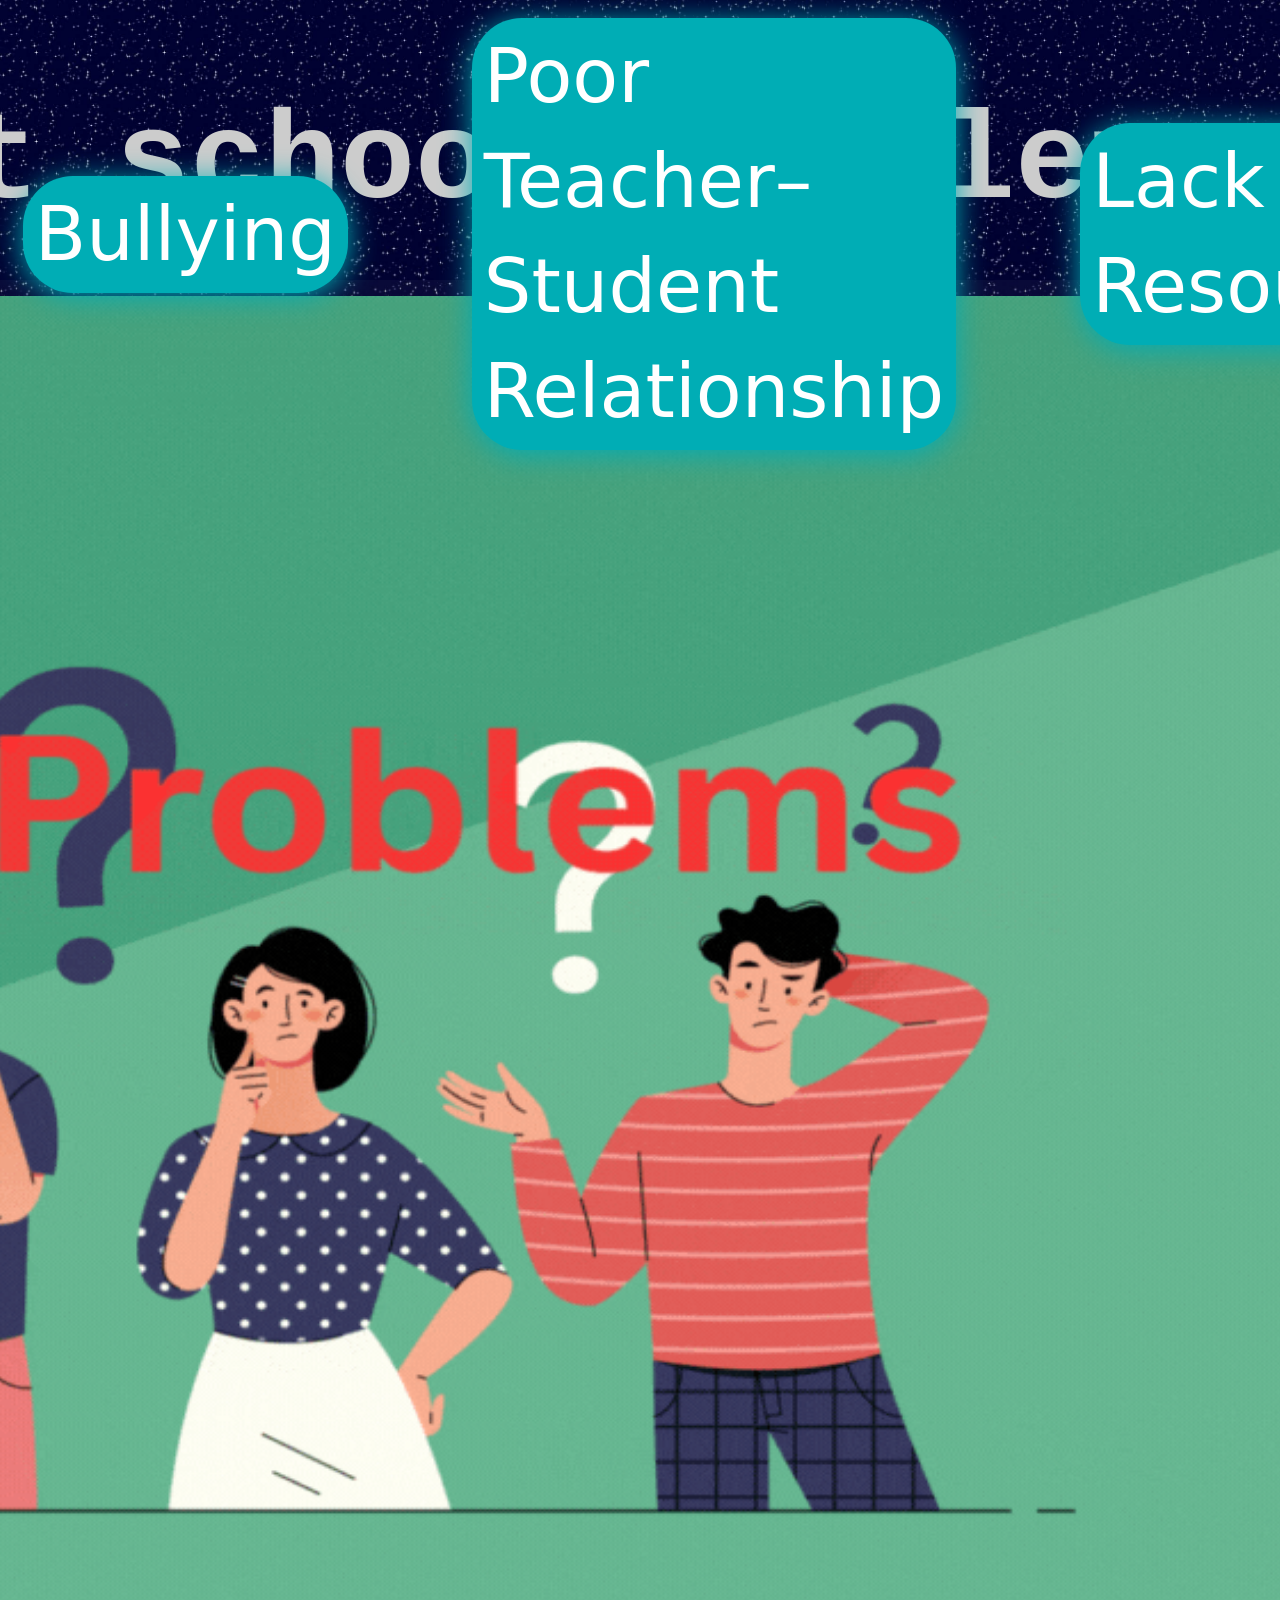
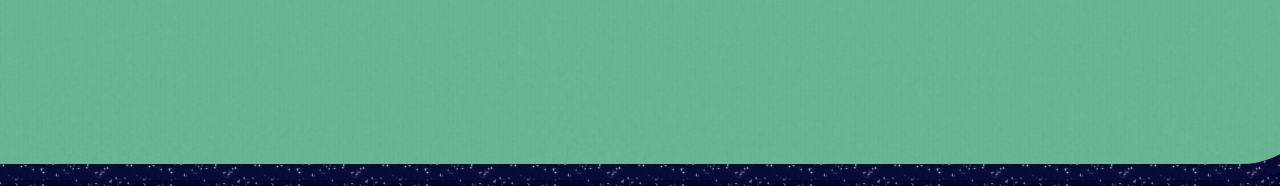
<file: index.html>
<!DOCTYPE html>
<html lang="en" translate="no">
<head>
    <meta charset="UTF-8">
    <title>English project</title>
    <link rel="stylesheet" href="style.css">
    <link href="logo.jpg" rel="icon" class="logo1">
</head>

<body class="body1">

    

    <header>
        <img class="img" src="logo.jpg" alt="logo">
        <ul class="header">

            <li class="li1 li3"><a href="index.html" >Main Page</a></li>
            <li class="li1"><a href="Vionlence.html" >Bullying</a></li>
            <li class="li1"><a href="PoorTeacher–StudentRelationship.html" >Poor Teacher–Student Relationship</a></li>
            <li class="li1"><a href="LackOfResources.html" >Lack of Resources</a></li>
            <li class="li1 li3"><a href="PeerPressure.html" >Peer Pressure</a></li>
            <li class="toggle-li">
                <label class="theme-switch">
                    <input type="checkbox" class="theme-switch__checkbox" id="modeToggle">
                    <div class="theme-switch__container">
                        <div class="theme-switch__clouds"></div>
                        <div class="theme-switch__stars-container"></div>
                        <div class="theme-switch__circle-container">
                            <div class="theme-switch__sun-moon-container">
                                <div class="theme-switch__moon">
                                    <div class="theme-switch__spot"></div>
                                    <div class="theme-switch__spot"></div>
                                    <div class="theme-switch__spot"></div>
                                </div>
                            </div>
                        </div>
                    </div>
                </label>
            </li>
        </ul>
        

    </header>

    <div class="index-container">

        <b class="title" >Welcome To Abderrahmen's english project</b>

        <p class="p" >
            Hello my name is Abderrahmen and this is <br> a small 
            project about school problems and their solutions.
        </p>

        

        <img class="problems" src="School Problemst (2).gif" alt="">

        

    </div>



    <script src="main.js">
    </script>

</body>
</html>
</file>
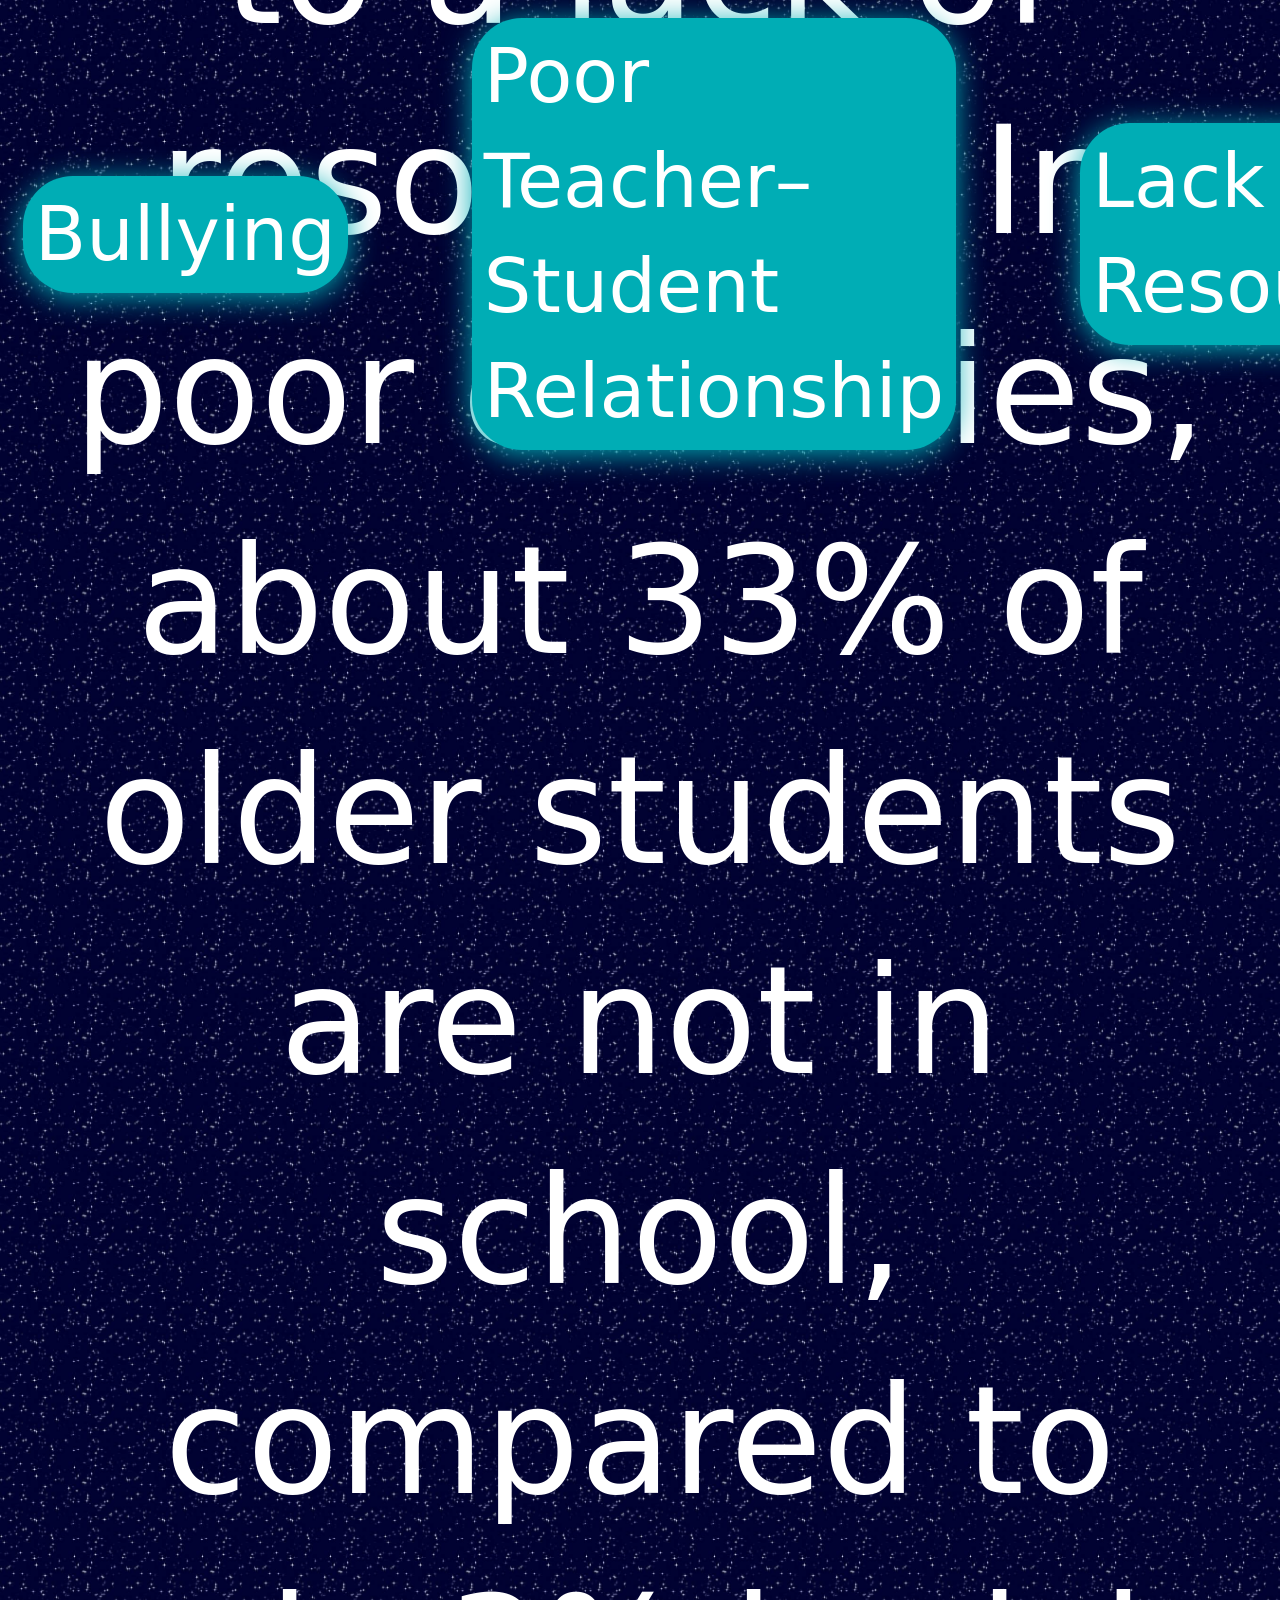
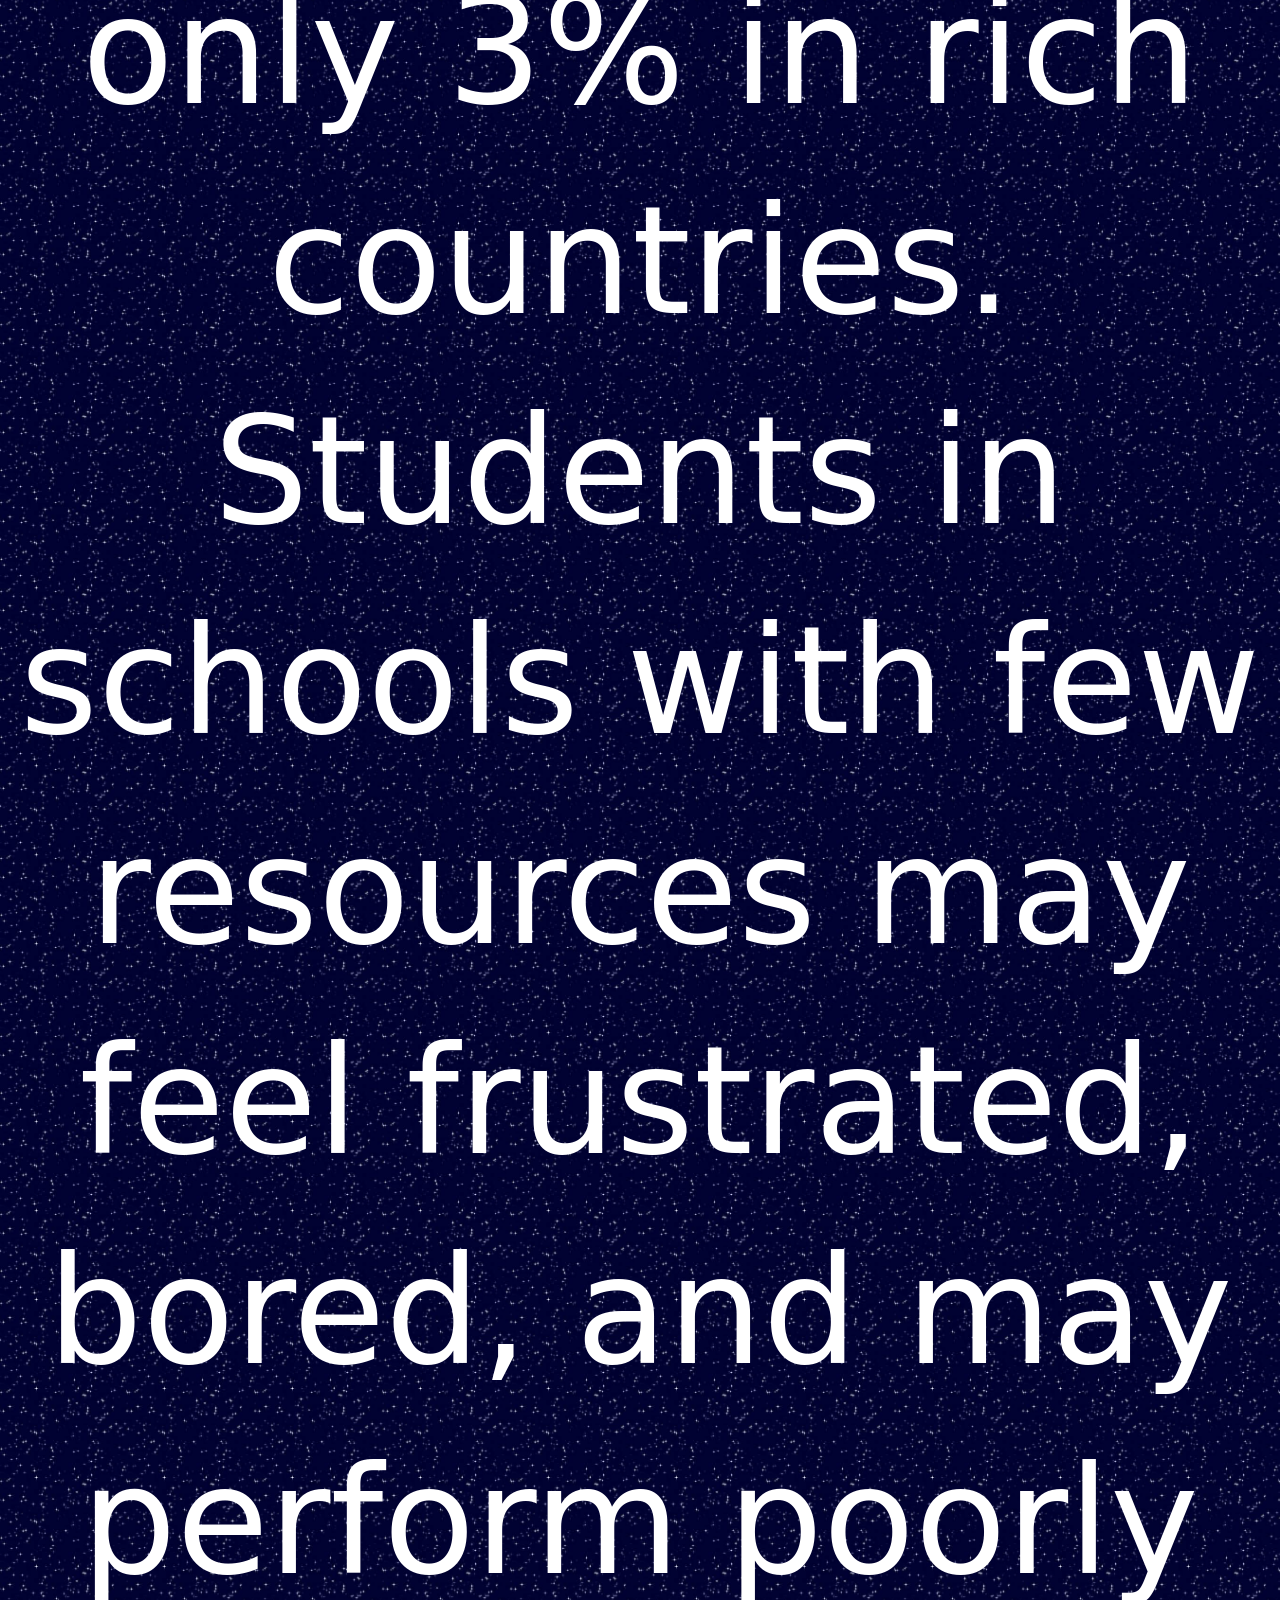
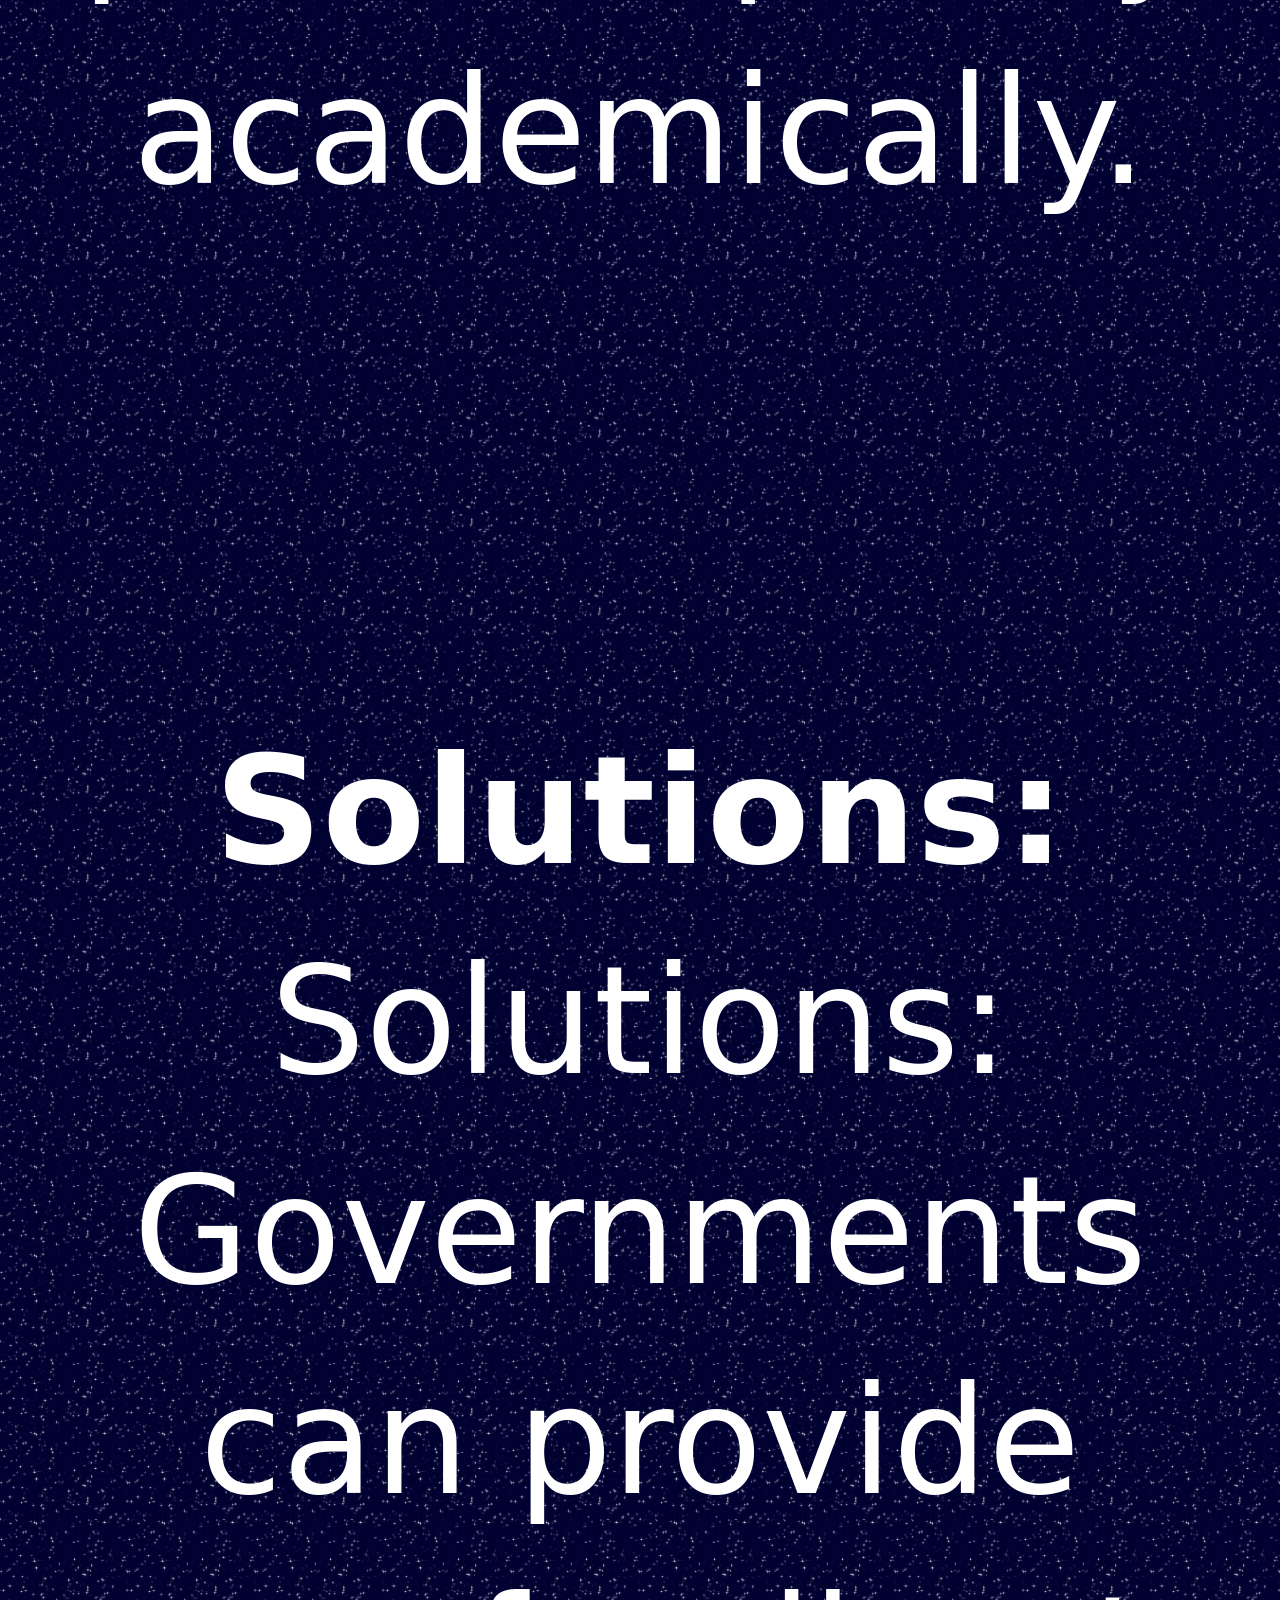
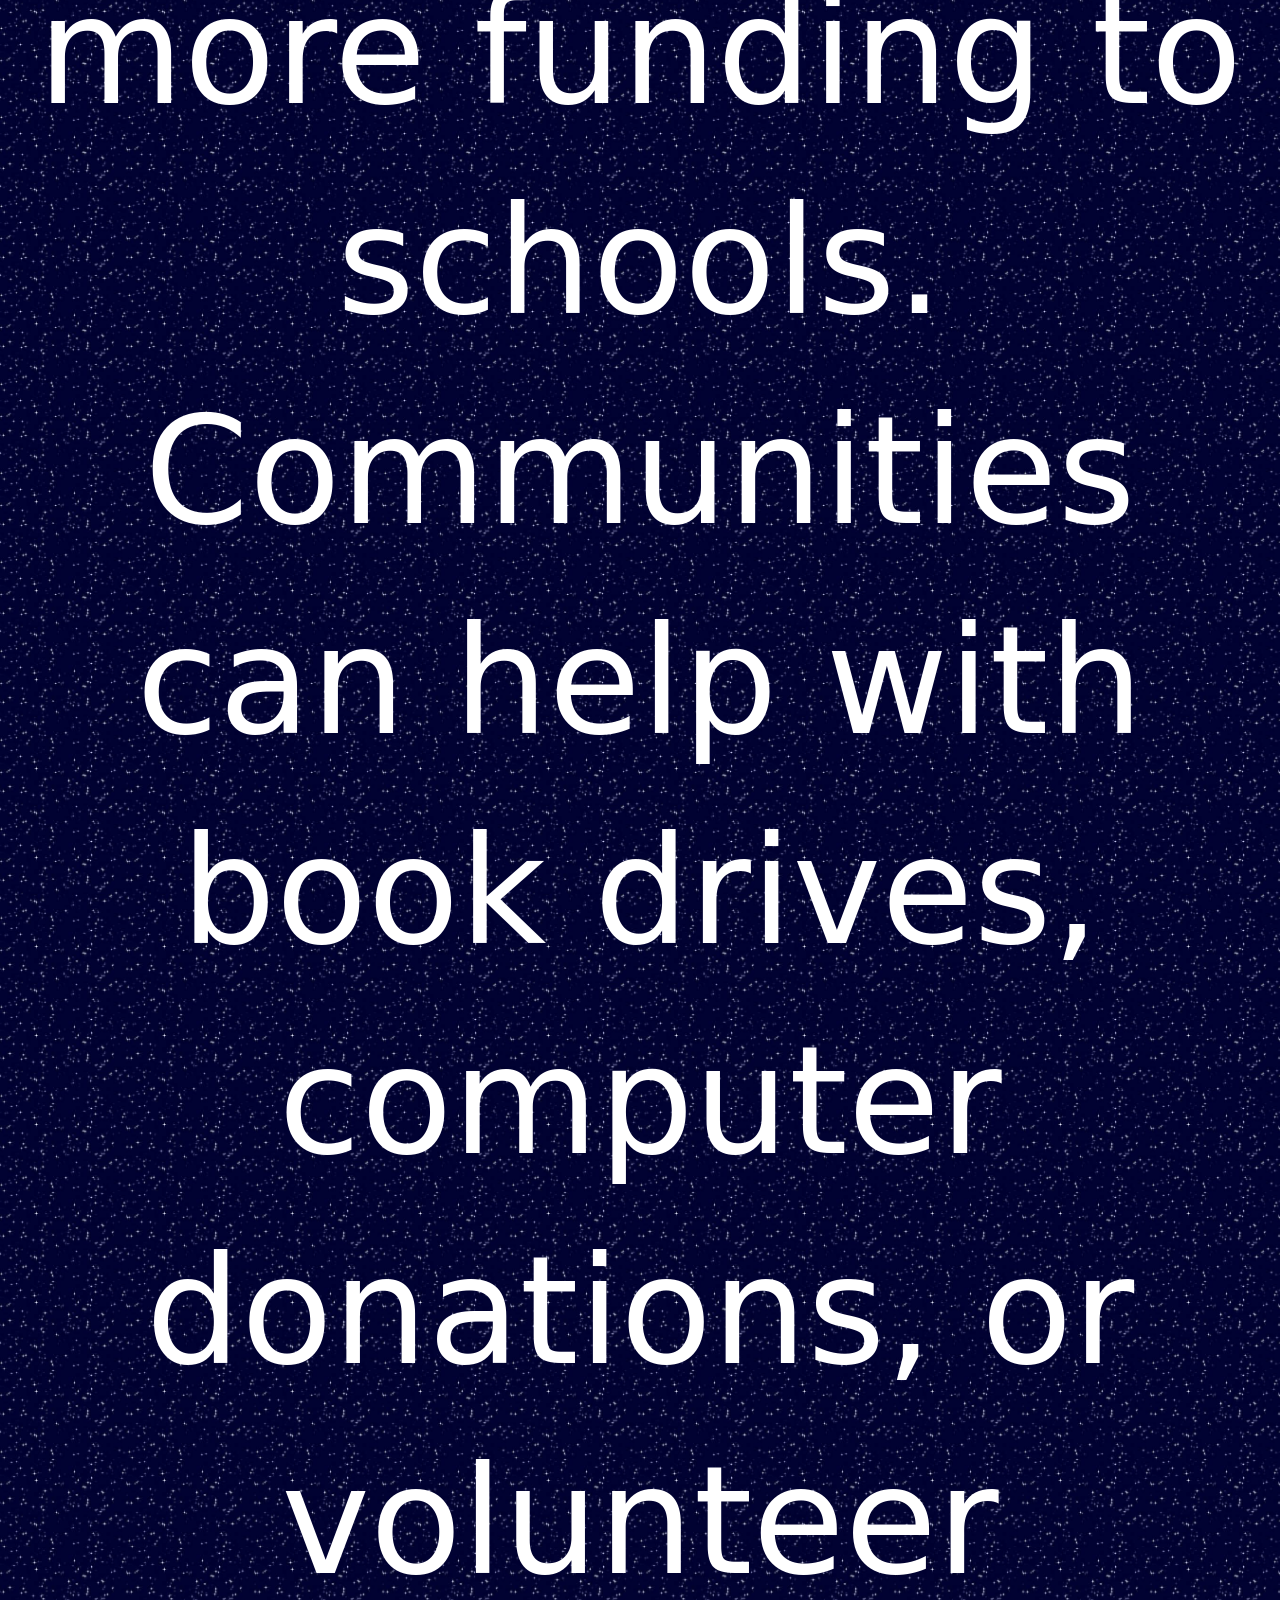
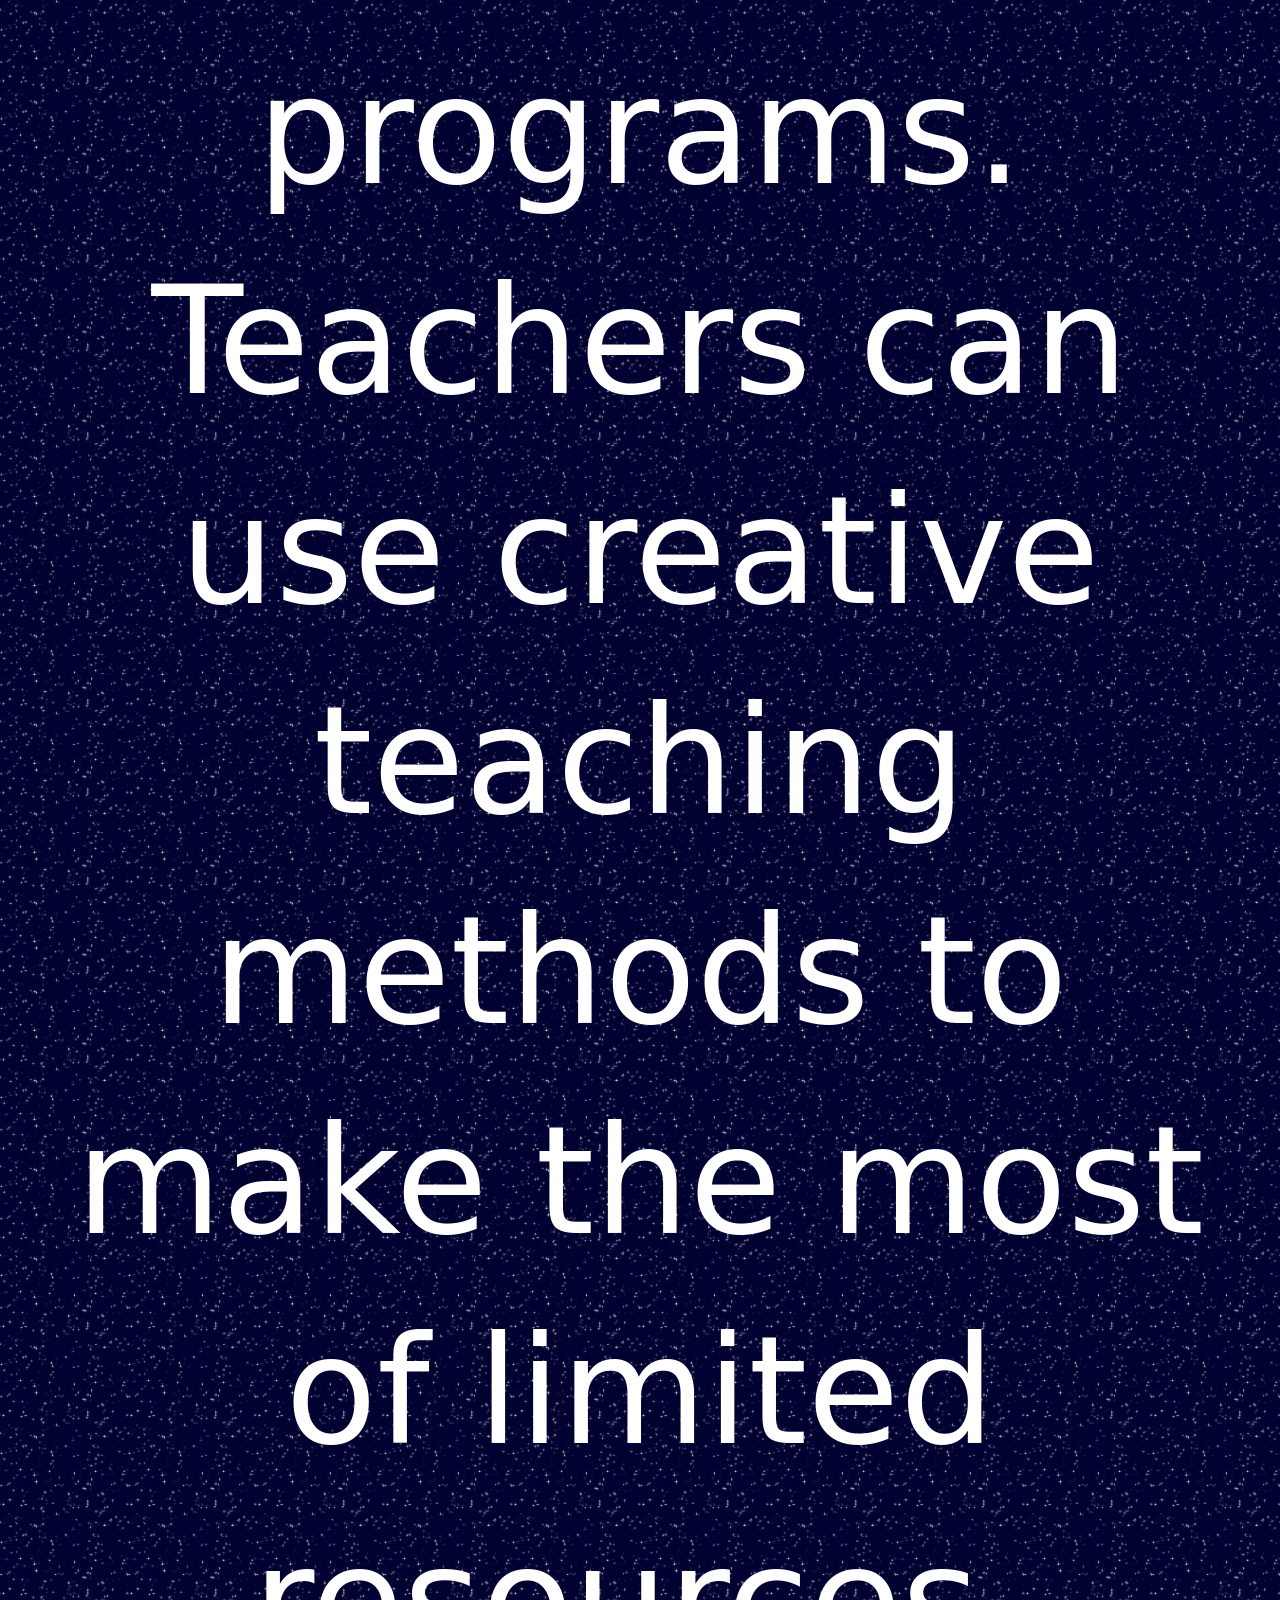
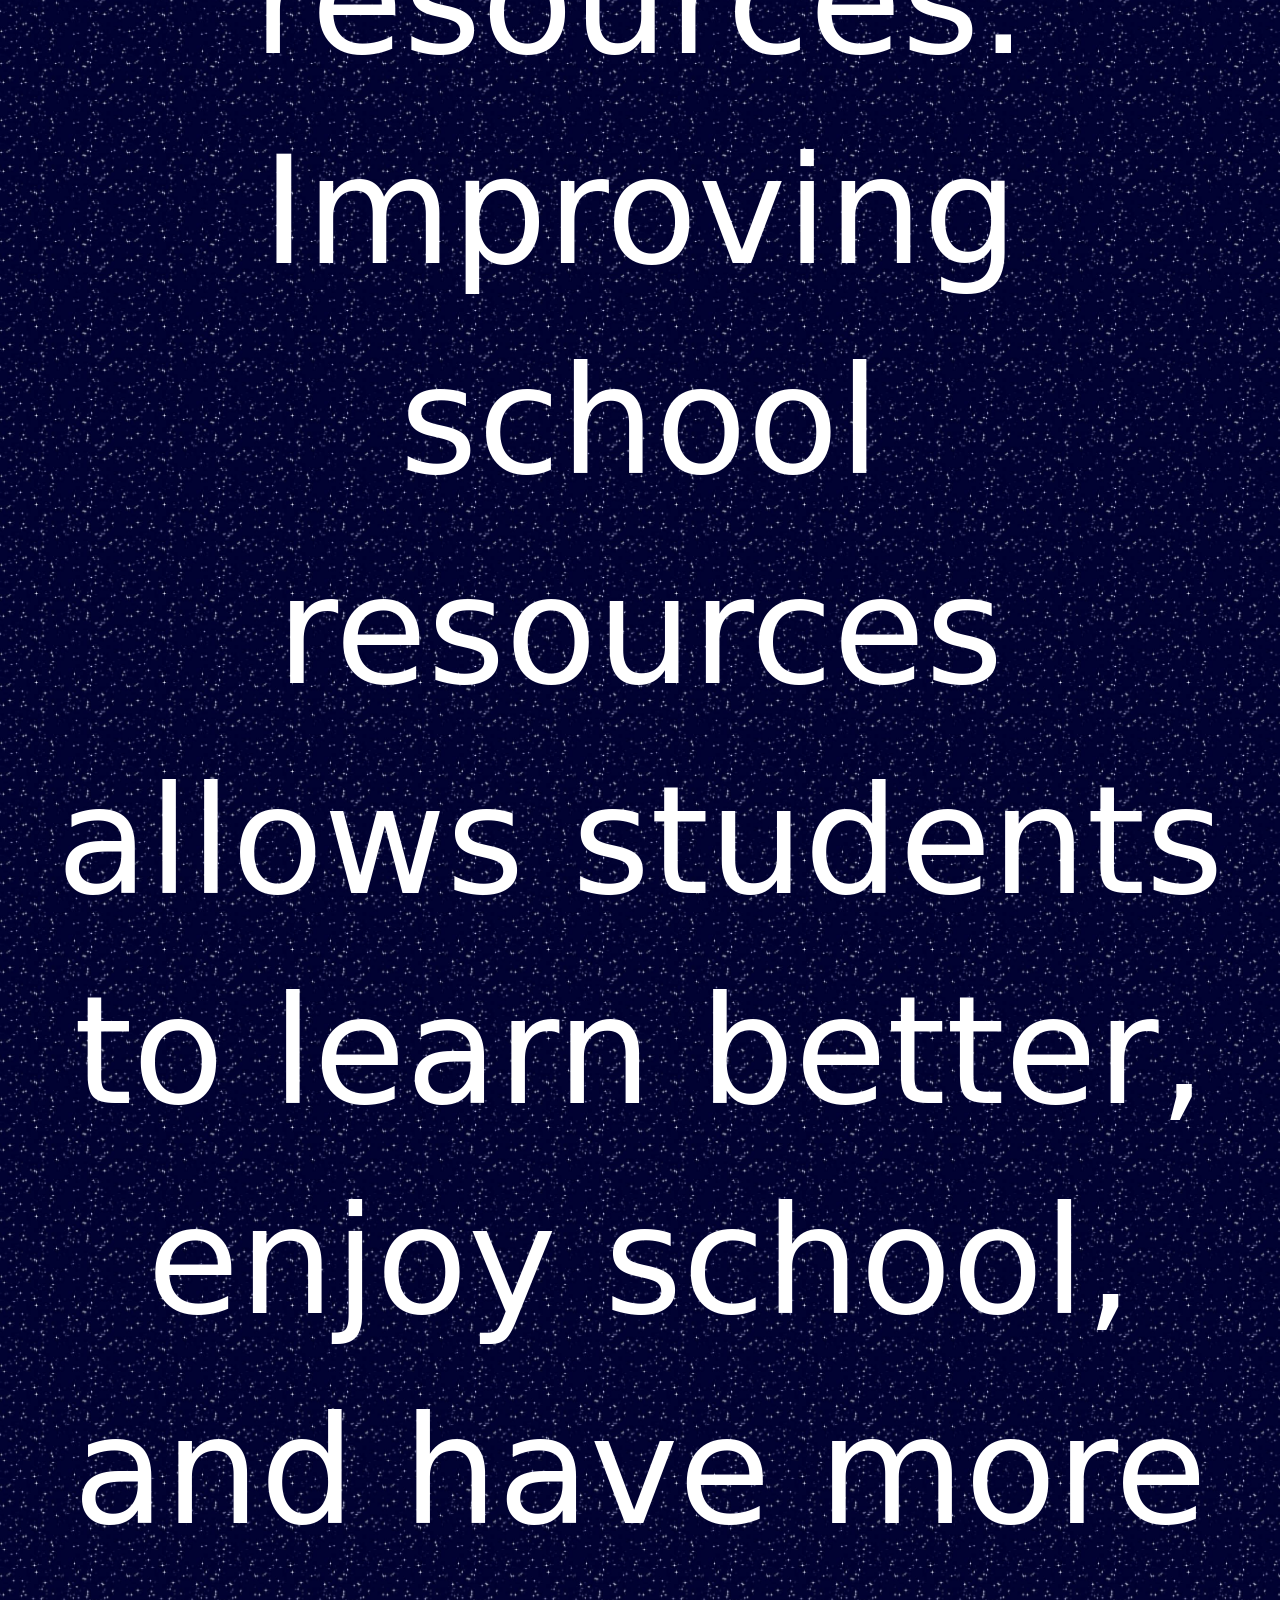
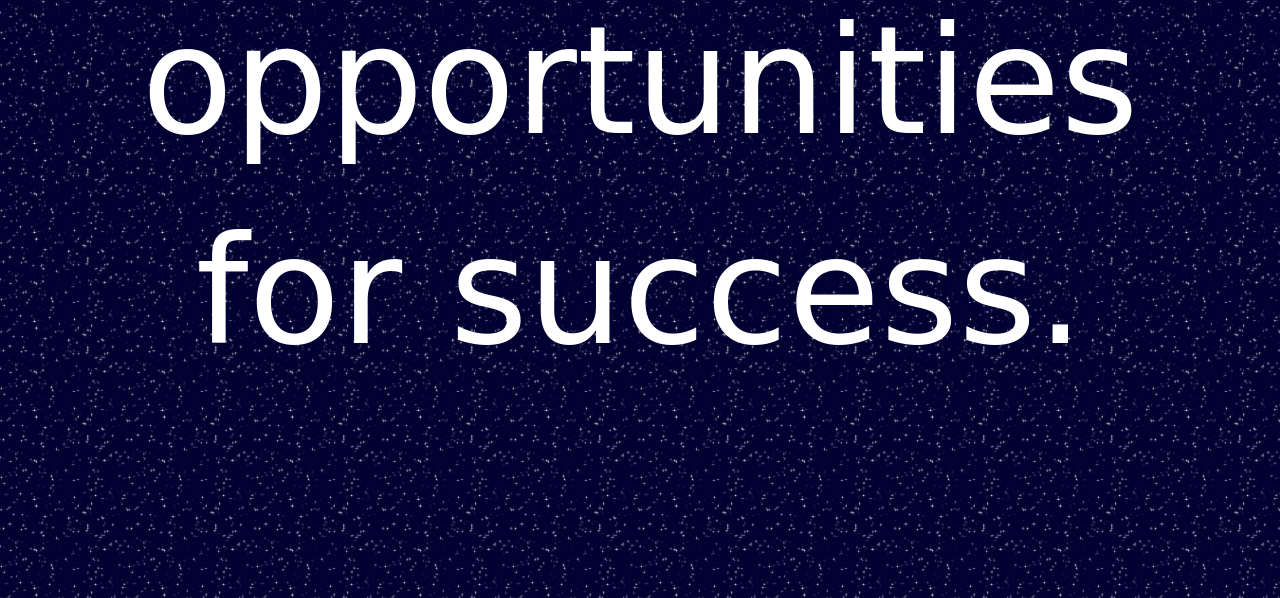
<file: LackOfResources.html>
<!DOCTYPE html>
<html lang="en">

    <head>
        <meta charset="UTF-8">
        <title>English project</title>
        <link rel="stylesheet" href="style.css">
        <link href="logo.jpg" rel="icon" class="logo1">
    </head>

    <body class="body1">
        
        <header>
            <img class="img" src="logo.jpg" alt="logo">
            <ul class="header">

                <li class="li1 li3"><a href="index.html" >Main Page</a></li>
                <li class="li1"><a href="Vionlence.html" >Bullying</a></li>
                <li class="li1"><a href="PoorTeacher–StudentRelationship.html" >Poor Teacher–Student Relationship</a></li>
                <li class="li1"><a href="LackOfResources.html" >Lack of Resources</a></li>
                <li class="li1 li3"><a href="PeerPressure.html" >Peer Pressure</a></li>
                <li class="toggle-li">
                    <label class="theme-switch">
                        <input type="checkbox" class="theme-switch__checkbox" id="modeToggle">
                        <div class="theme-switch__container">
                            <div class="theme-switch__clouds"></div>
                            <div class="theme-switch__stars-container"></div>
                            <div class="theme-switch__circle-container">
                                <div class="theme-switch__sun-moon-container">
                                    <div class="theme-switch__moon">
                                        <div class="theme-switch__spot"></div>
                                        <div class="theme-switch__spot"></div>
                                        <div class="theme-switch__spot"></div>
                                    </div>
                                </div>
                            </div>
                        </div>
                    </label>
                </li>
            </ul>
        

        </header>
        <div class="title">Lack of Resources</div>

        <div class="p-container">


            <p class="p1">

                <b>Description:</b> <br>
                Some schools do not have enough books, computers, classrooms, or teachers. Overcrowded classes and lack of materials make learning difficult. Students may struggle to understand lessons or fall behind. Schools without proper resources also limit students’ ability to participate in sports, arts, and clubs.
            
            </p>

            <br>
            <br> <br> <br> <br> <br> <br> <br> <br> <br> <br> <br> <br> <br> <br> <br> <br> <br> <br>
            <br>
            

            <p class="p1">

                <b>Results:</b> <br>
                Around 272 million children and youth were out of school in 2023,  partly due to a lack of resources. 
                In poor countries, about 33% of older students are not in school, compared to only 3% in rich countries.
                Students in schools with few resources may feel frustrated, bored, and may perform poorly academically.


            </p>

            <br>
            <br>
            <br> <br> <br> <br> <br> <br> <br> <br> <br> <br> <br> <br> <br> <br> <br> <br> <br> <br>
            <br>

            <p class="p1">

                <b>Solutions:</b> <br>
                Solutions:
                Governments can provide more funding to schools. Communities can help with <br> book drives, computer donations, or volunteer programs. Teachers can use creative <br> teaching methods to make the most of limited resources. Improving school resources <br> allows students to learn better, enjoy school, and have more opportunities for success.
            
            </p>
            <br> <br> <br> <br> <br> <br> <br> <br> <br>

        </div>

        <script src="main.js">
        </script>
        
    </body>
    
</html>
</file>
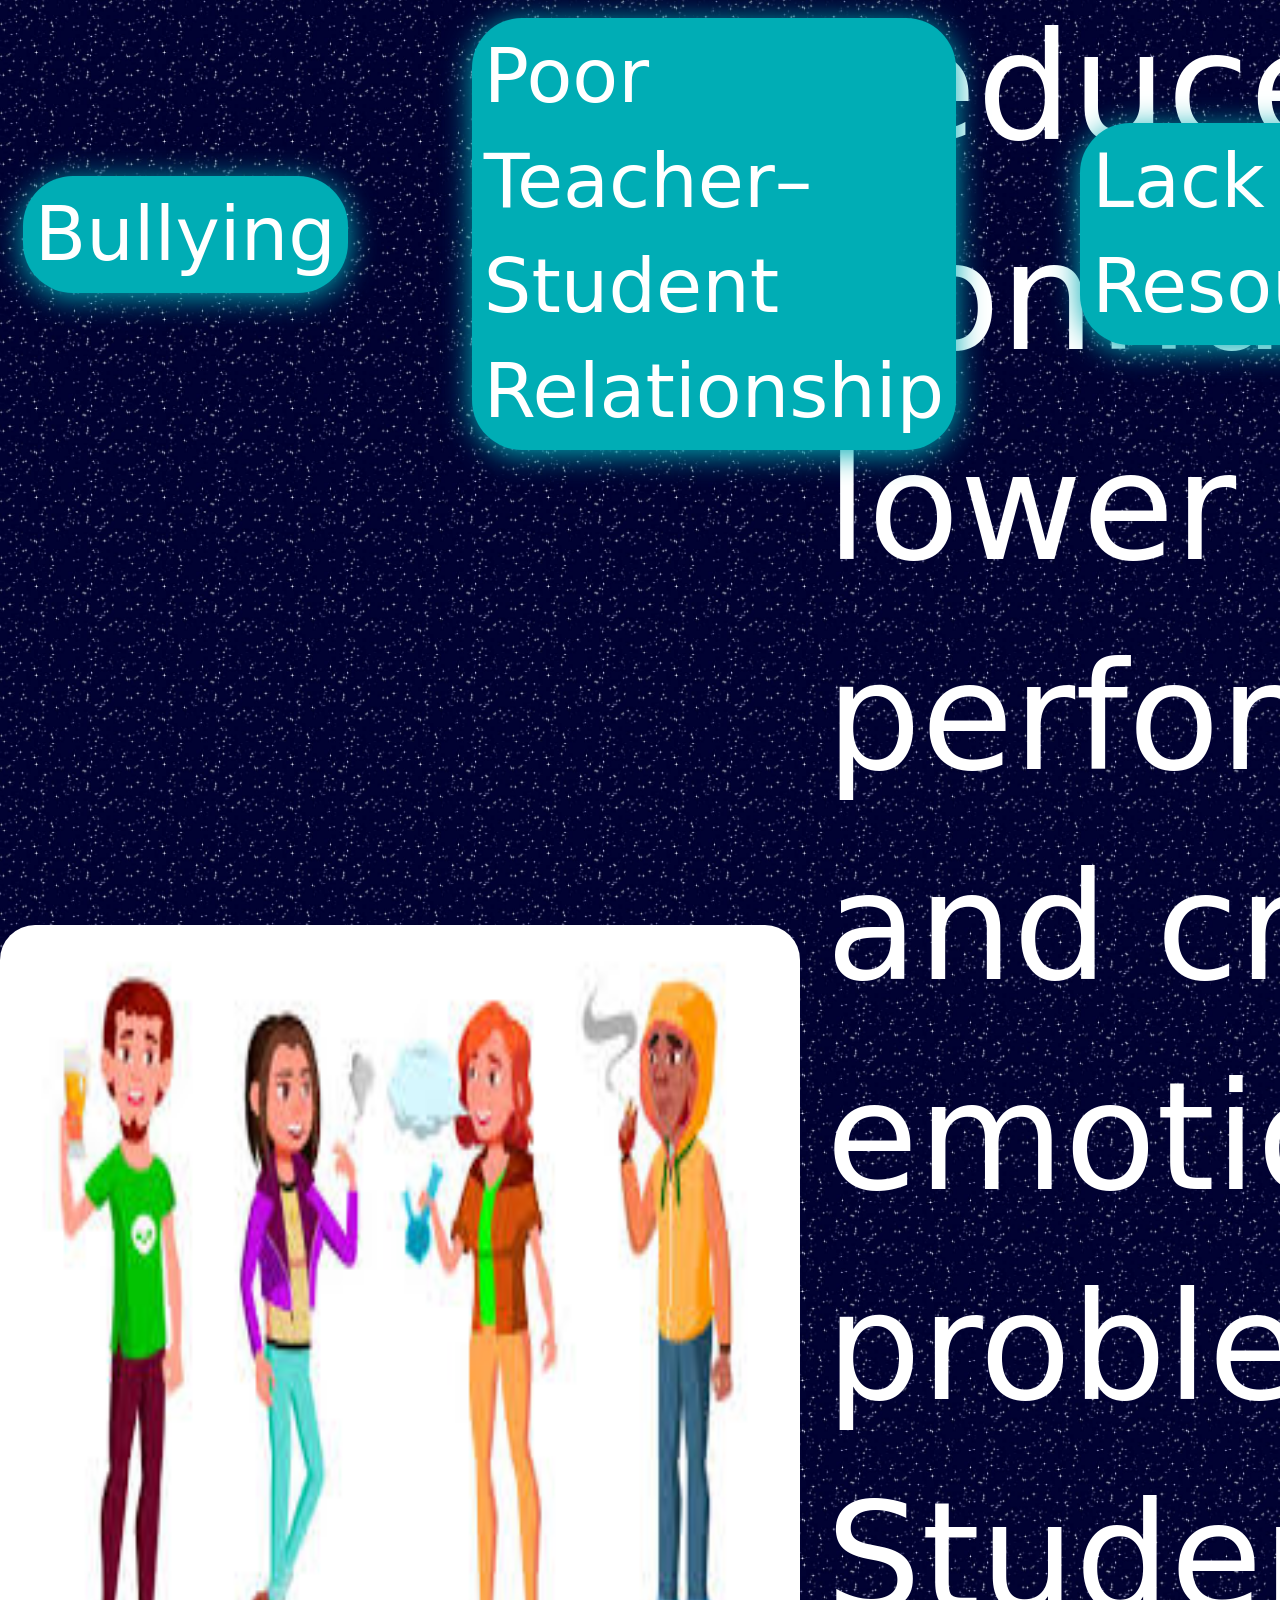
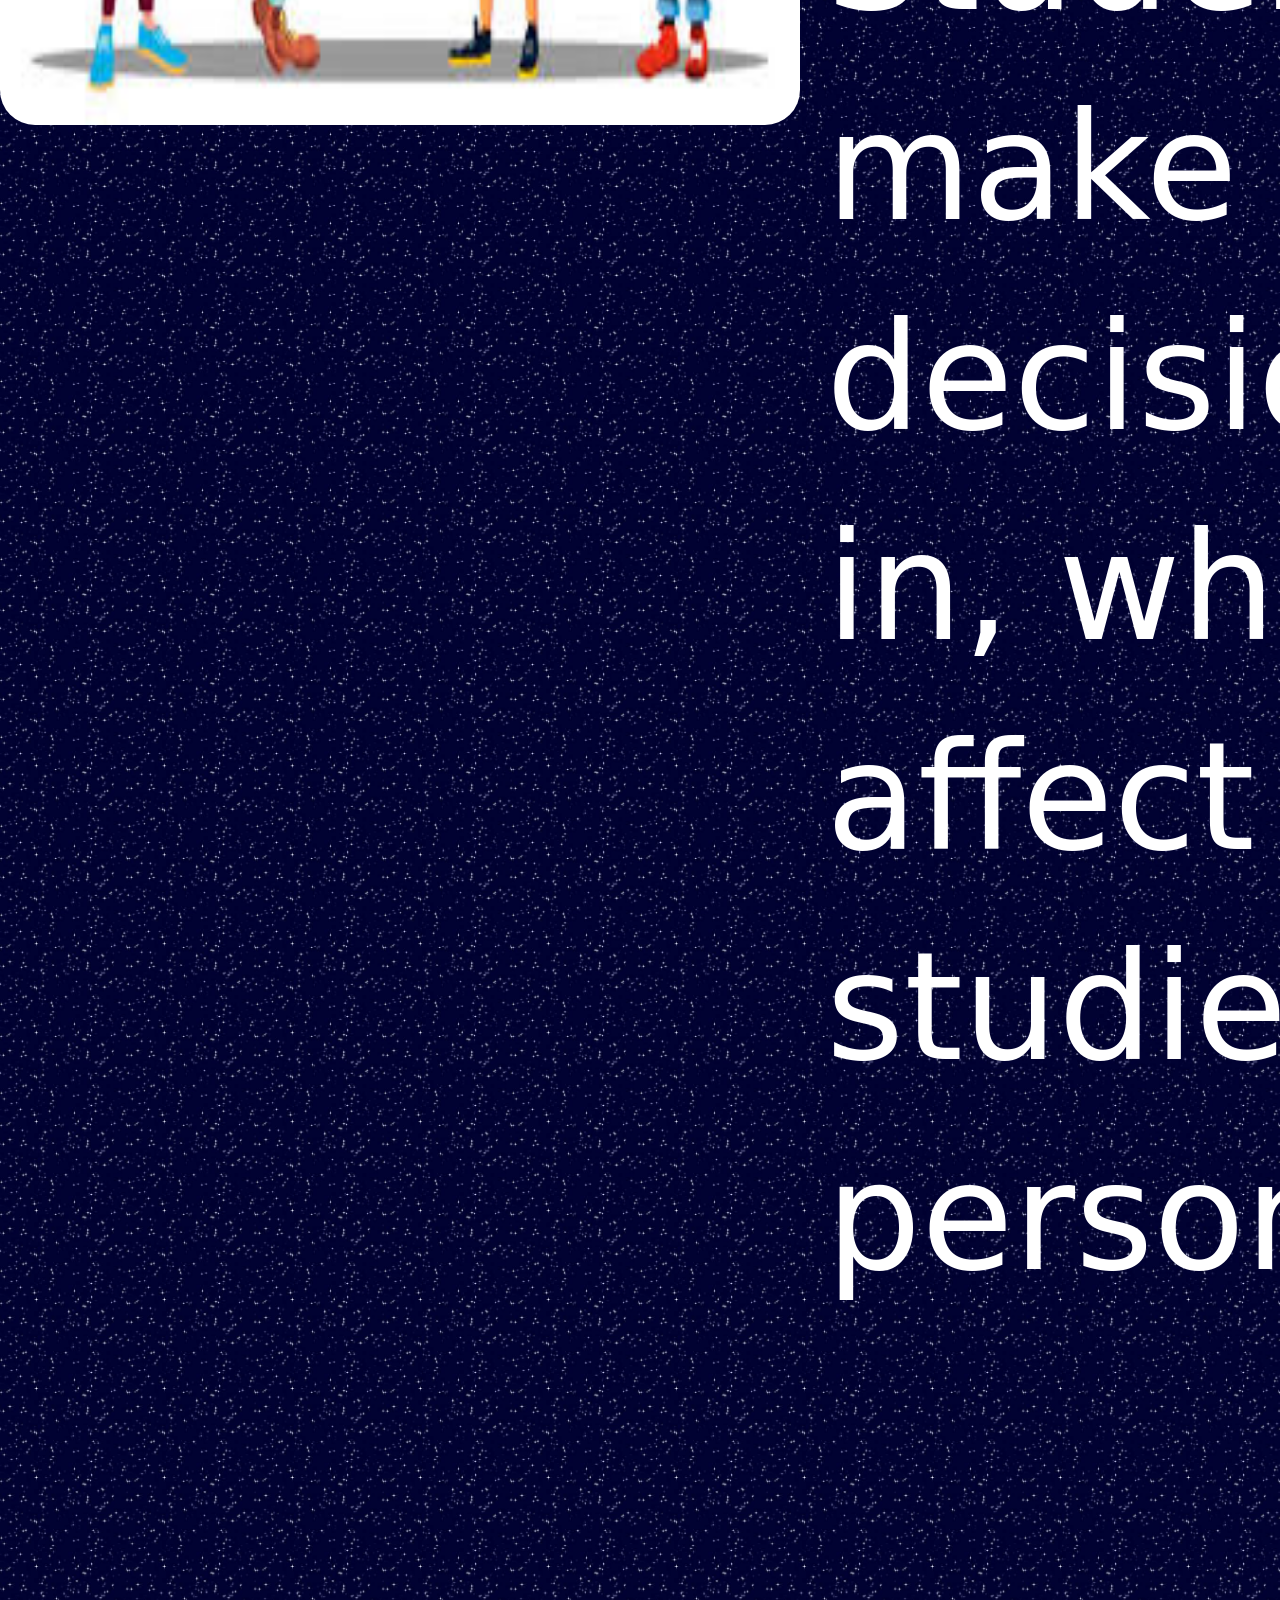
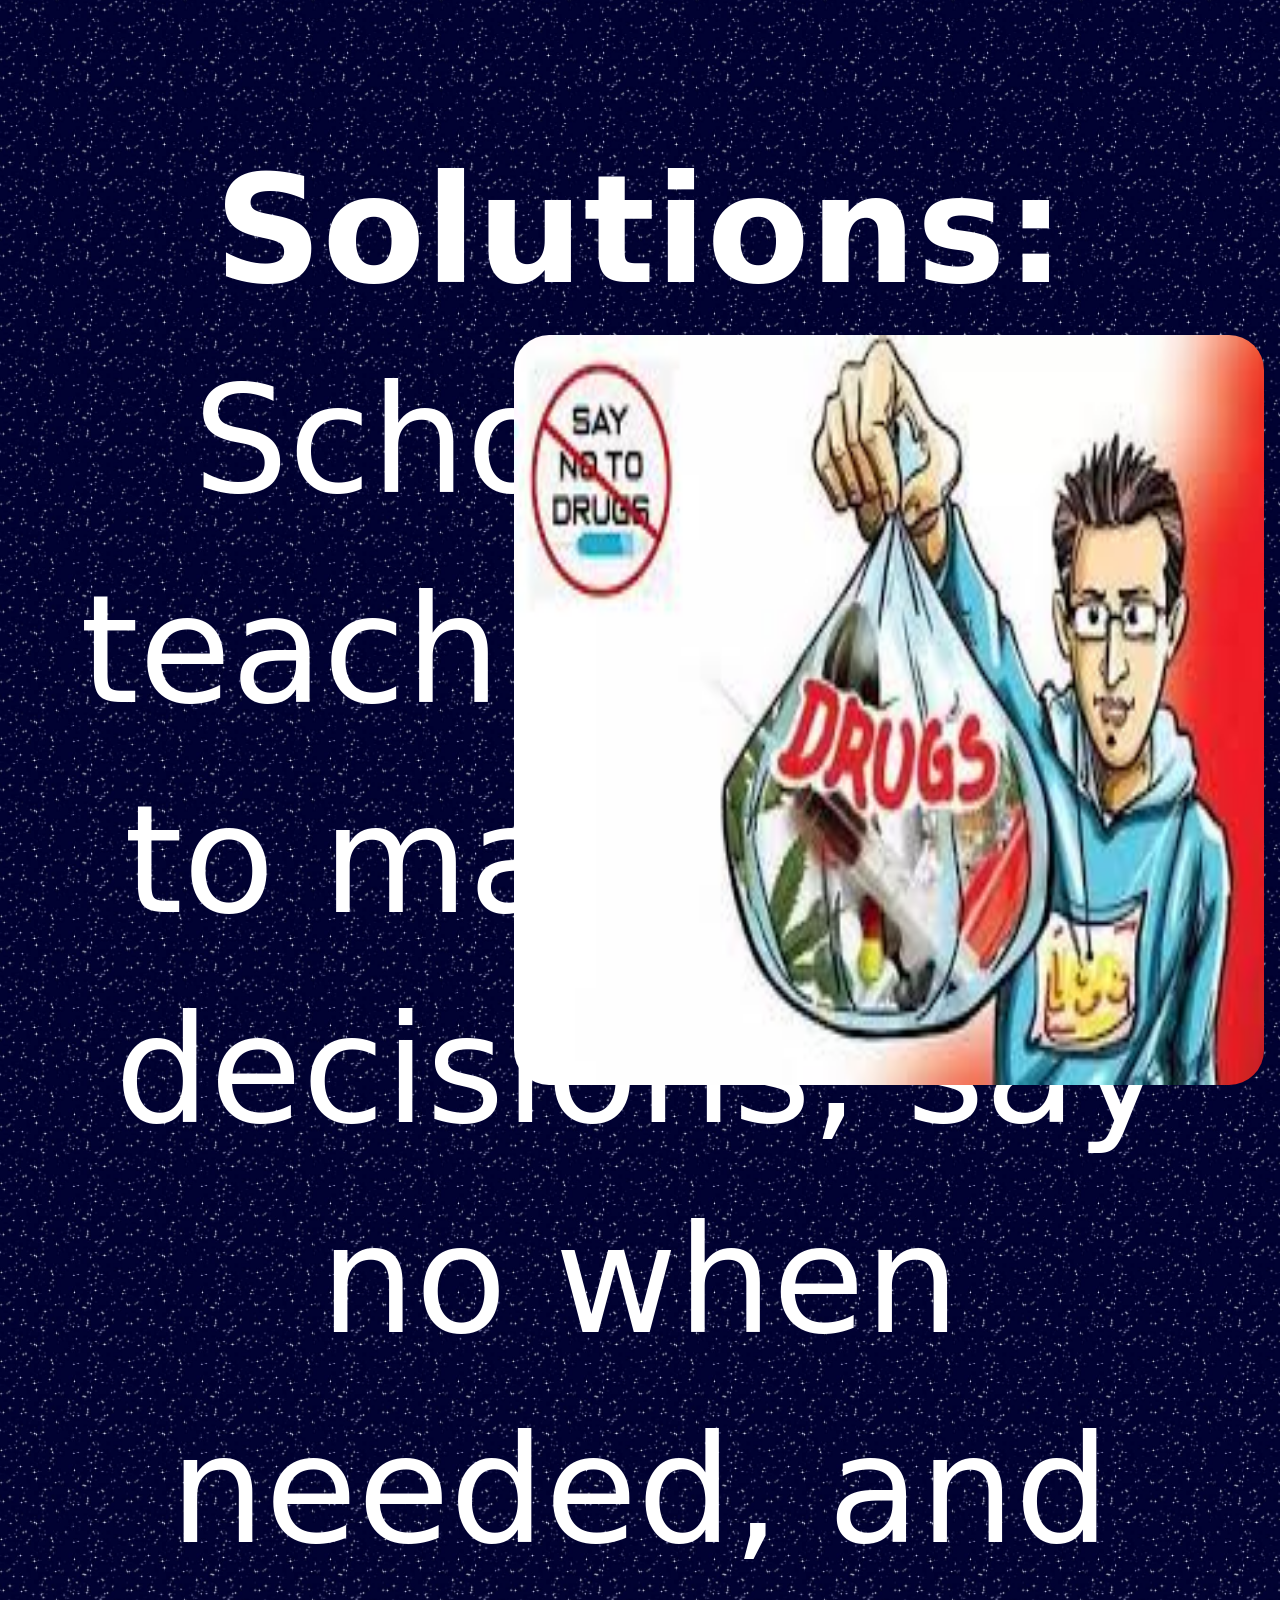
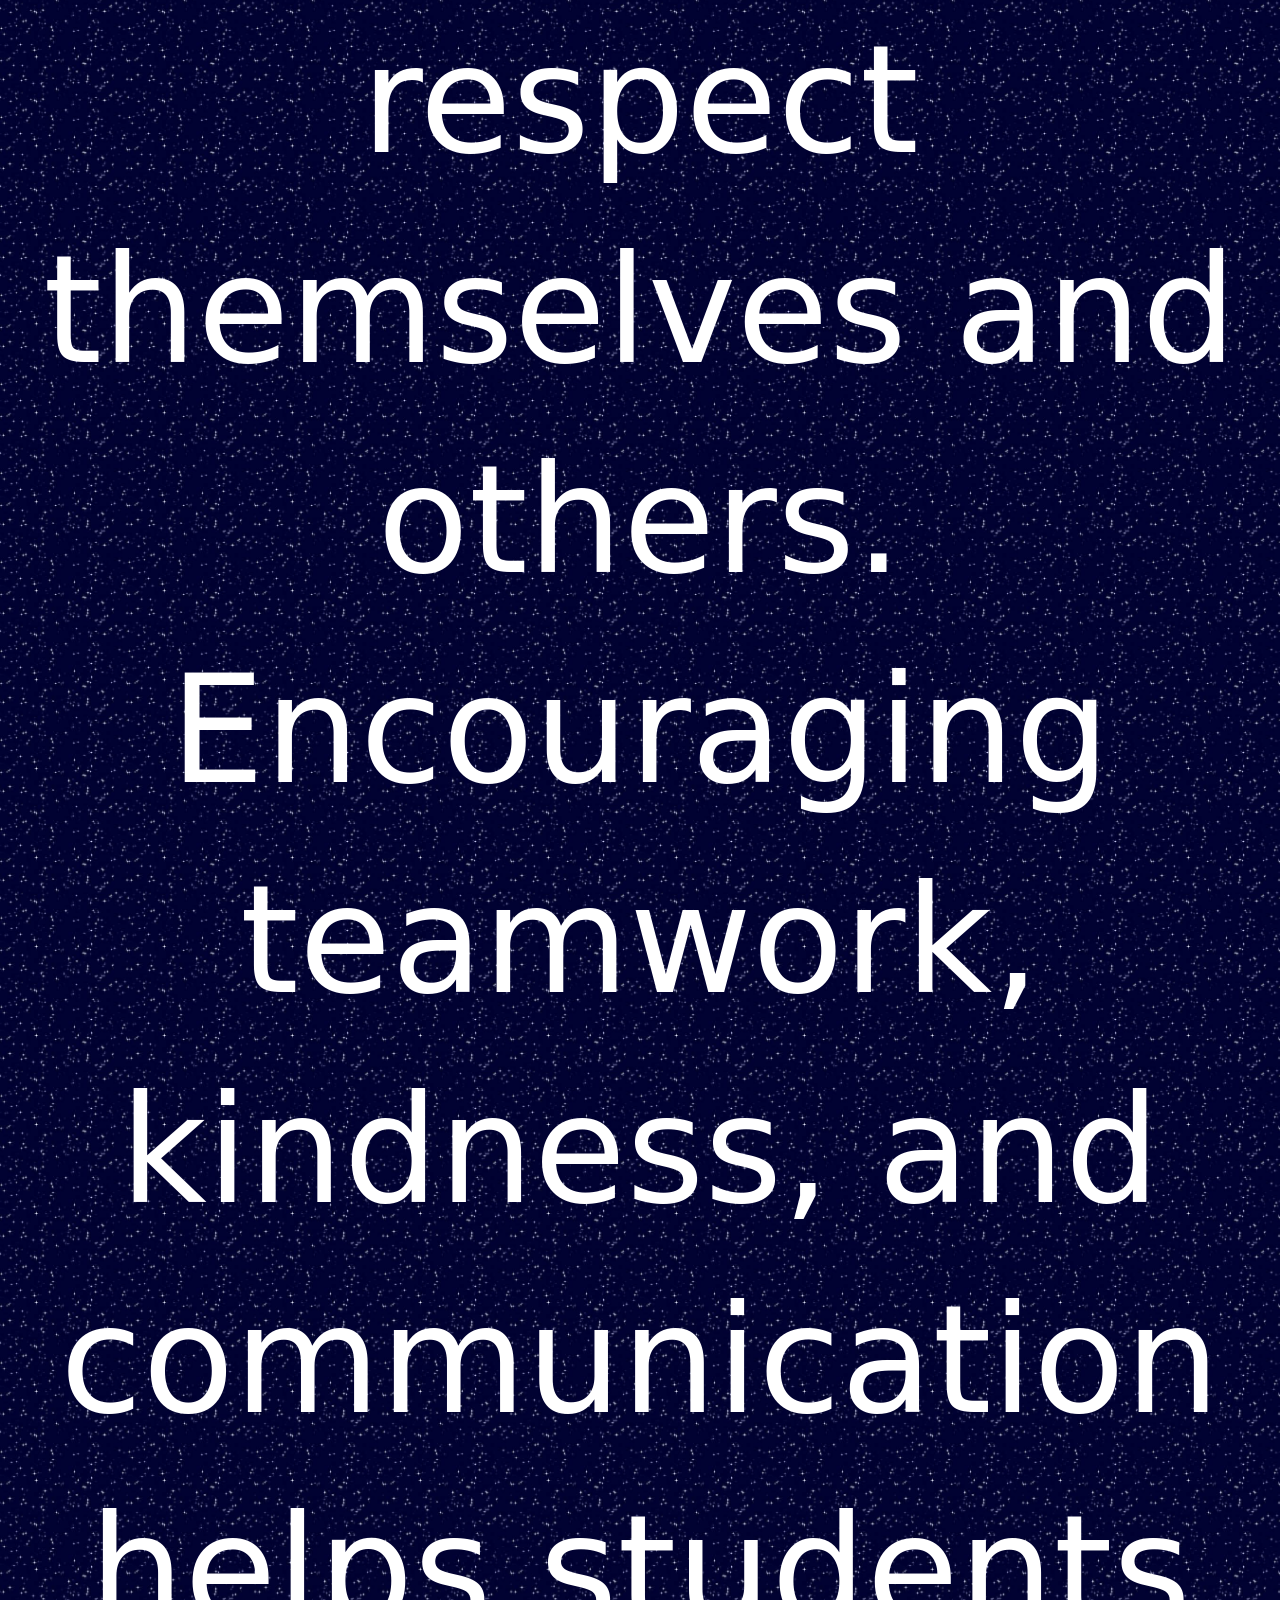
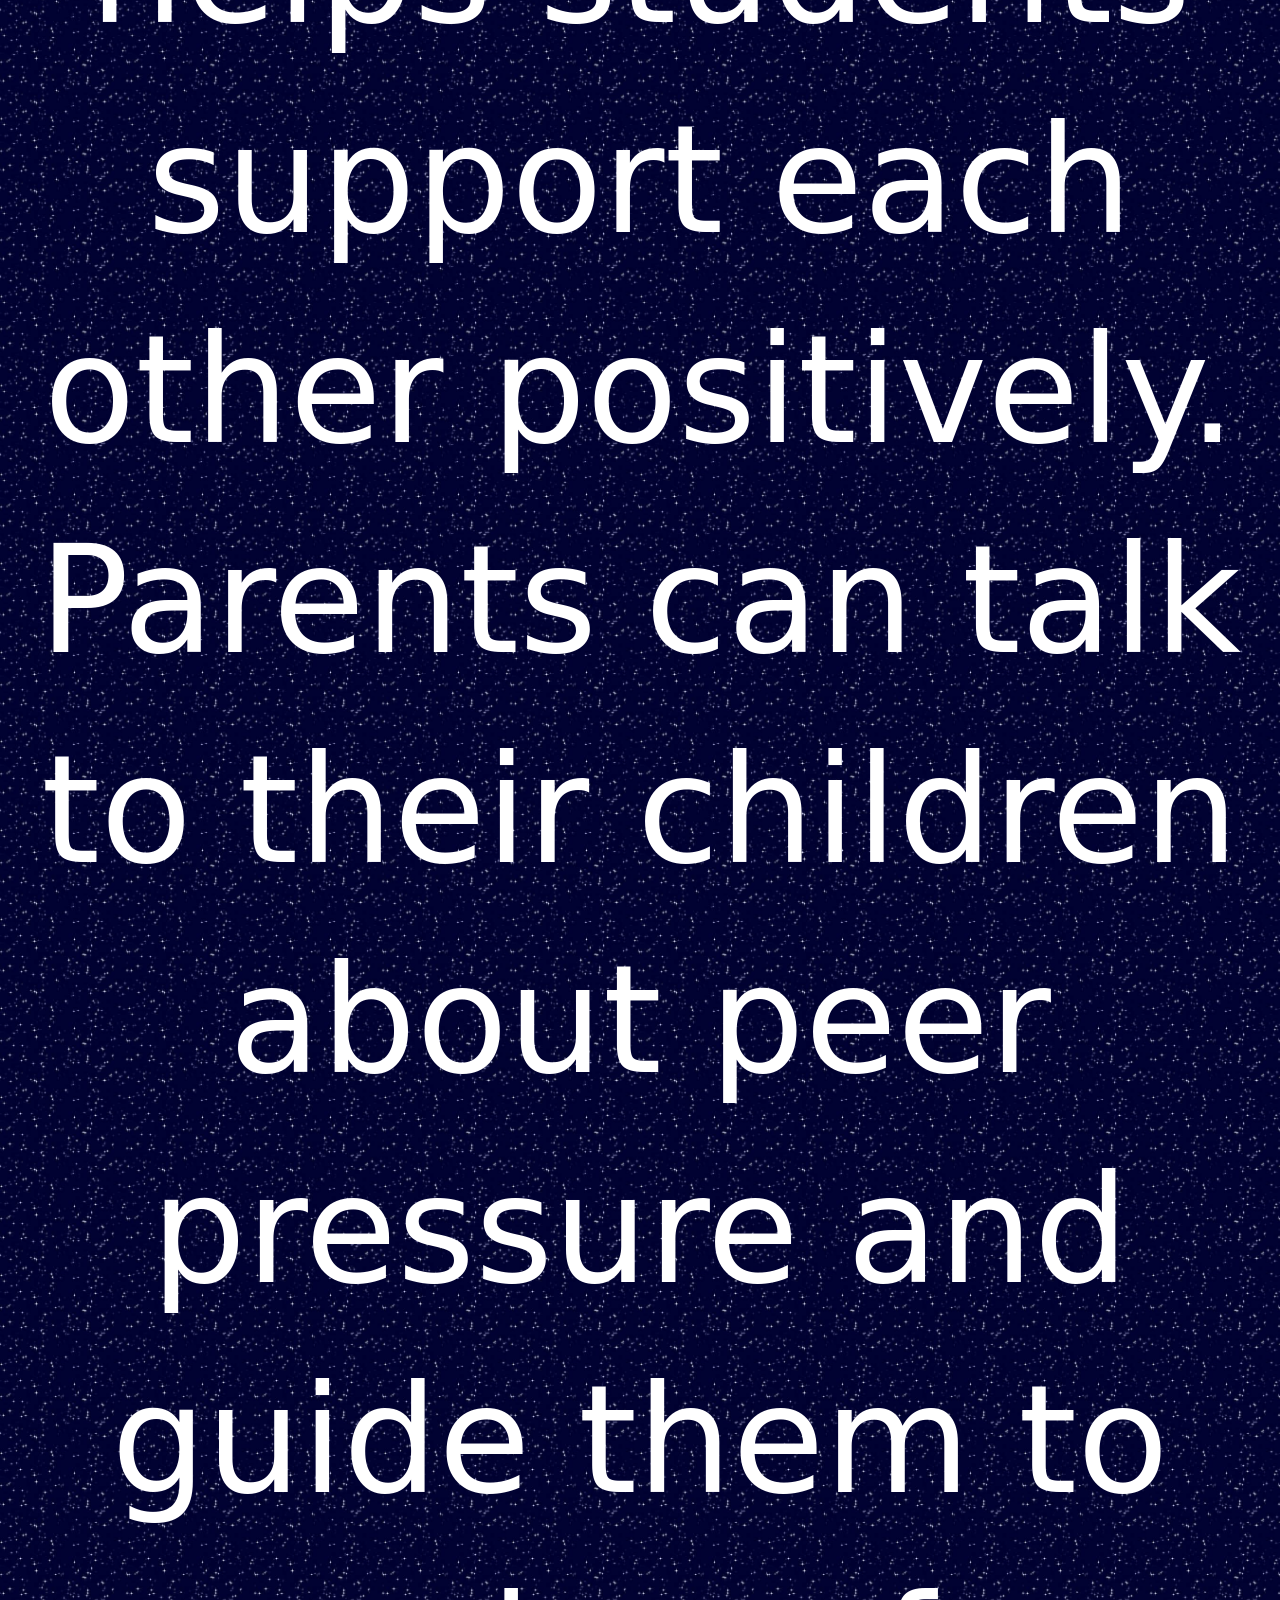
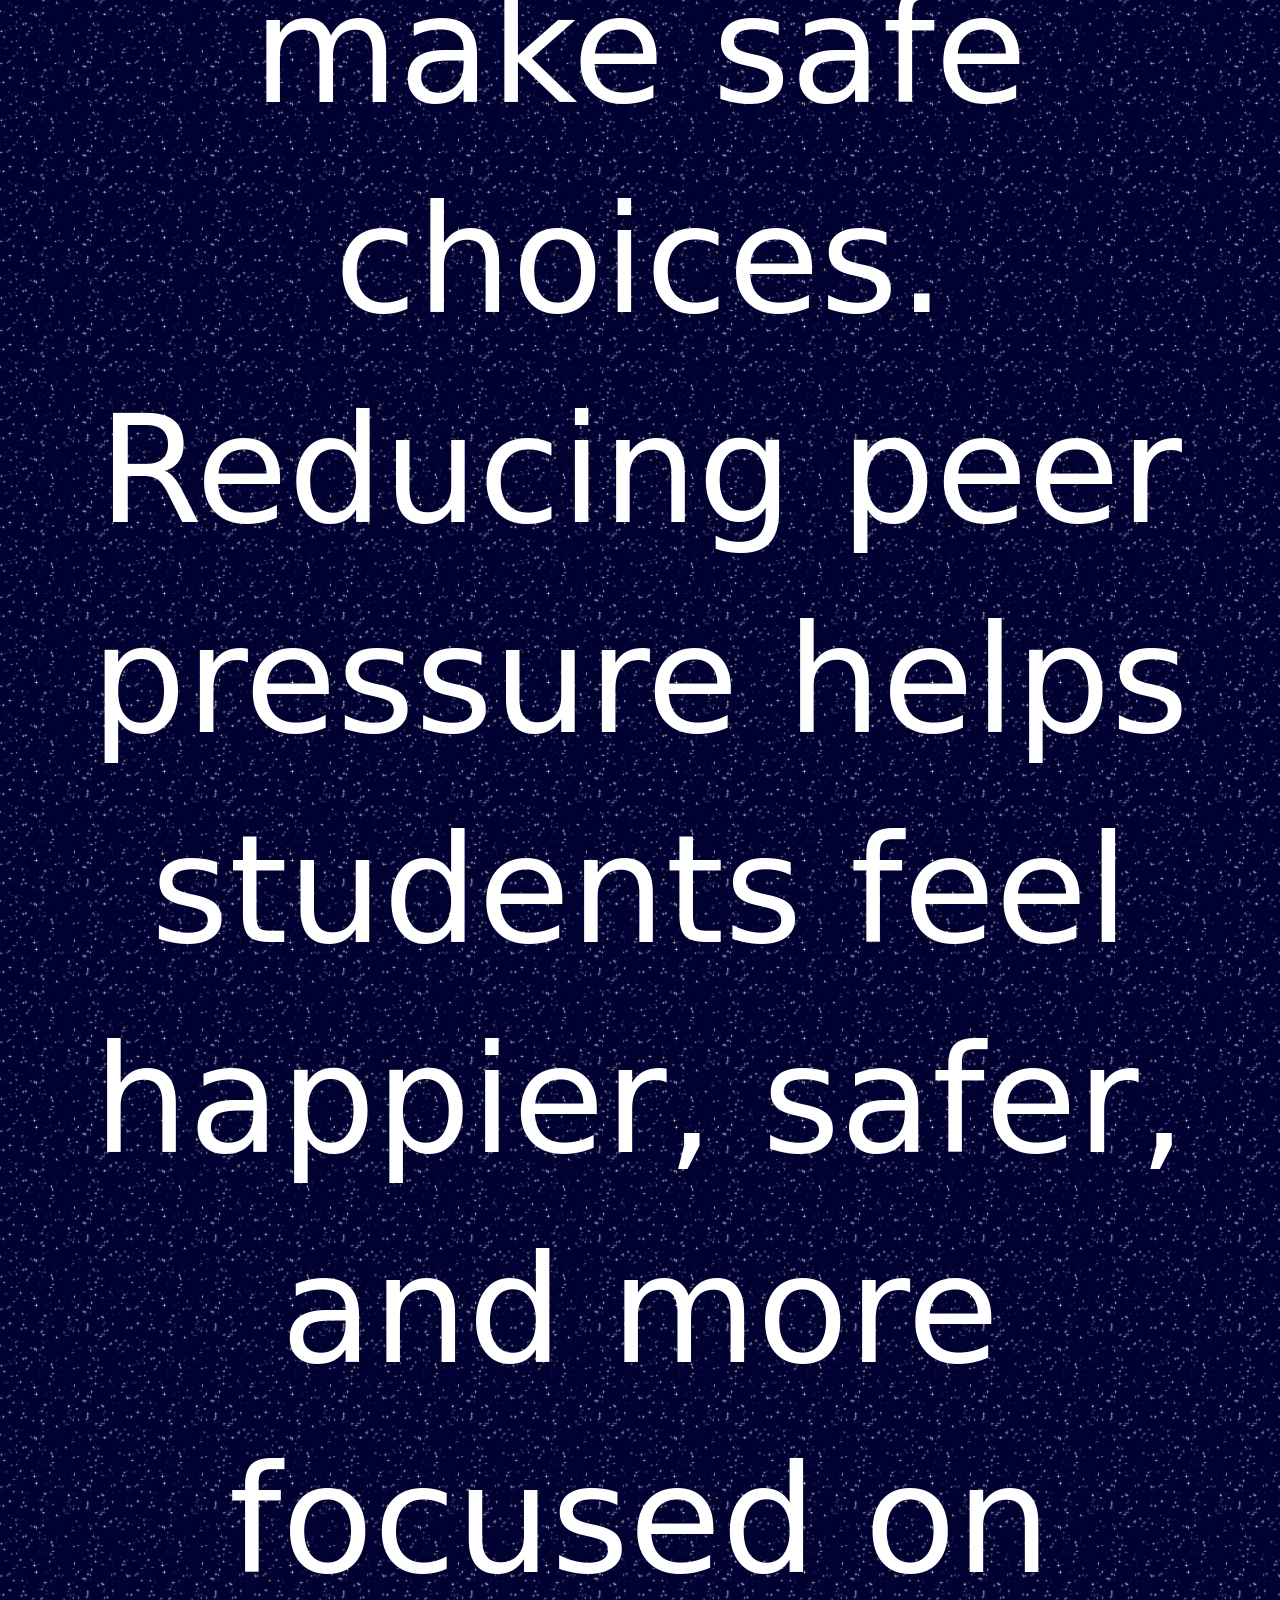
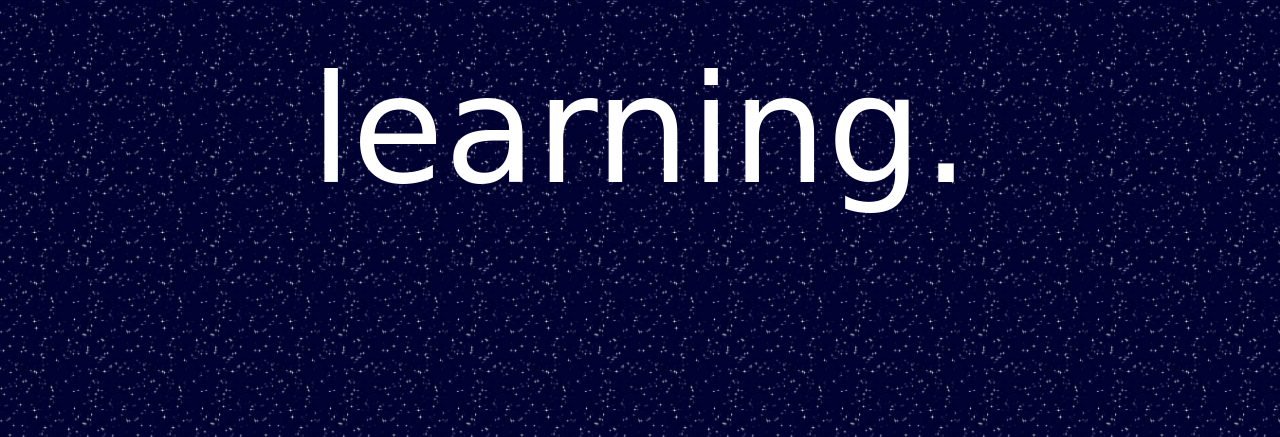
<file: PeerPressure.html>
<!DOCTYPE html>
<html lang="en">

    <head>
        <meta charset="UTF-8">
        <title>English project</title>
        <link rel="stylesheet" href="style.css">
        <link href="logo.jpg" rel="icon" class="logo1">
    </head>

    <body class="body1">

        <header>
            <img class="img" src="logo.jpg" alt="logo">
            <ul class="header">

                <li class="li1 li3"><a href="index.html" >Main Page</a></li>
                <li class="li1"><a href="Vionlence.html" >Bullying</a></li>
                <li class="li1"><a href="PoorTeacher–StudentRelationship.html" >Poor Teacher–Student Relationship</a></li>
                <li class="li1"><a href="LackOfResources.html" >Lack of Resources</a></li>
                <li class="li1 li3"><a href="PeerPressure.html" >Peer Pressure</a></li>
                <li class="toggle-li">
                    <label class="theme-switch">
                        <input type="checkbox" class="theme-switch__checkbox" id="modeToggle">
                        <div class="theme-switch__container">
                            <div class="theme-switch__clouds"></div>
                            <div class="theme-switch__stars-container"></div>
                            <div class="theme-switch__circle-container">
                                <div class="theme-switch__sun-moon-container">
                                    <div class="theme-switch__moon">
                                        <div class="theme-switch__spot"></div>
                                        <div class="theme-switch__spot"></div>
                                        <div class="theme-switch__spot"></div>
                                    </div>
                                </div>
                            </div>
                        </div>
                    </label>
                </li>
            </ul>
        

        </header>
        <div class="title">Peer Pressure</div>
        
        <div class="p-container">


            <p class="p1">

                <b>Description:</b> <br>
                Peer pressure is when students feel forced to do things to fit in with friends. This can include cheating, skipping school, trying alcohol or drugs, or joining bullying. Peer pressure affects both learning and behavior, and students may feel unhappy or stressed because of it.
            
            </p>

            
            <br> <br> <br> <br> <br> <br> <br> <br> <br> <br> <br> <br> <br> <br> <br> <br> <br> <br>
            

            <p class="p2">

                <b>Results:</b> <br>
                Studies show students under peer pressure are more likely to use alcohol, feel lonely, or make unsafe choices.
                Peer pressure can reduce self-confidence, lower academic performance, and create emotional problems. Students may make bad decisions to fit in, which can affect both their studies and personal life.



            </p>

            <br> <br> <br> <br> <br> <br> <br> <br> <br> <br> <br> <br> <br> <br> <br> <br> <br> <br>

            <p class="p1">

                <b>Solutions:</b> <br> <img class="img-smaller2" src="download (4).jpg" alt="">
                Schools can teach students to make good decisions, say <br> no when needed, and respect themselves and others. Encouraging teamwork, kindness, and communication helps students support each other positively. <br> Parents can talk to their children about peer pressure and <br> guide them to make safe choices. Reducing peer pressure helps students feel happier,  safer, and more focused on learning.
            
            </p>
            <br> <br> <br> <br> <br> <br> <br> <br> <br>

        </div>
        <img class="img-smaller1" src="download (3).jpg" alt="">

        <script src="main.js">
        </script>
        
    </body>
    
</html>
</file>
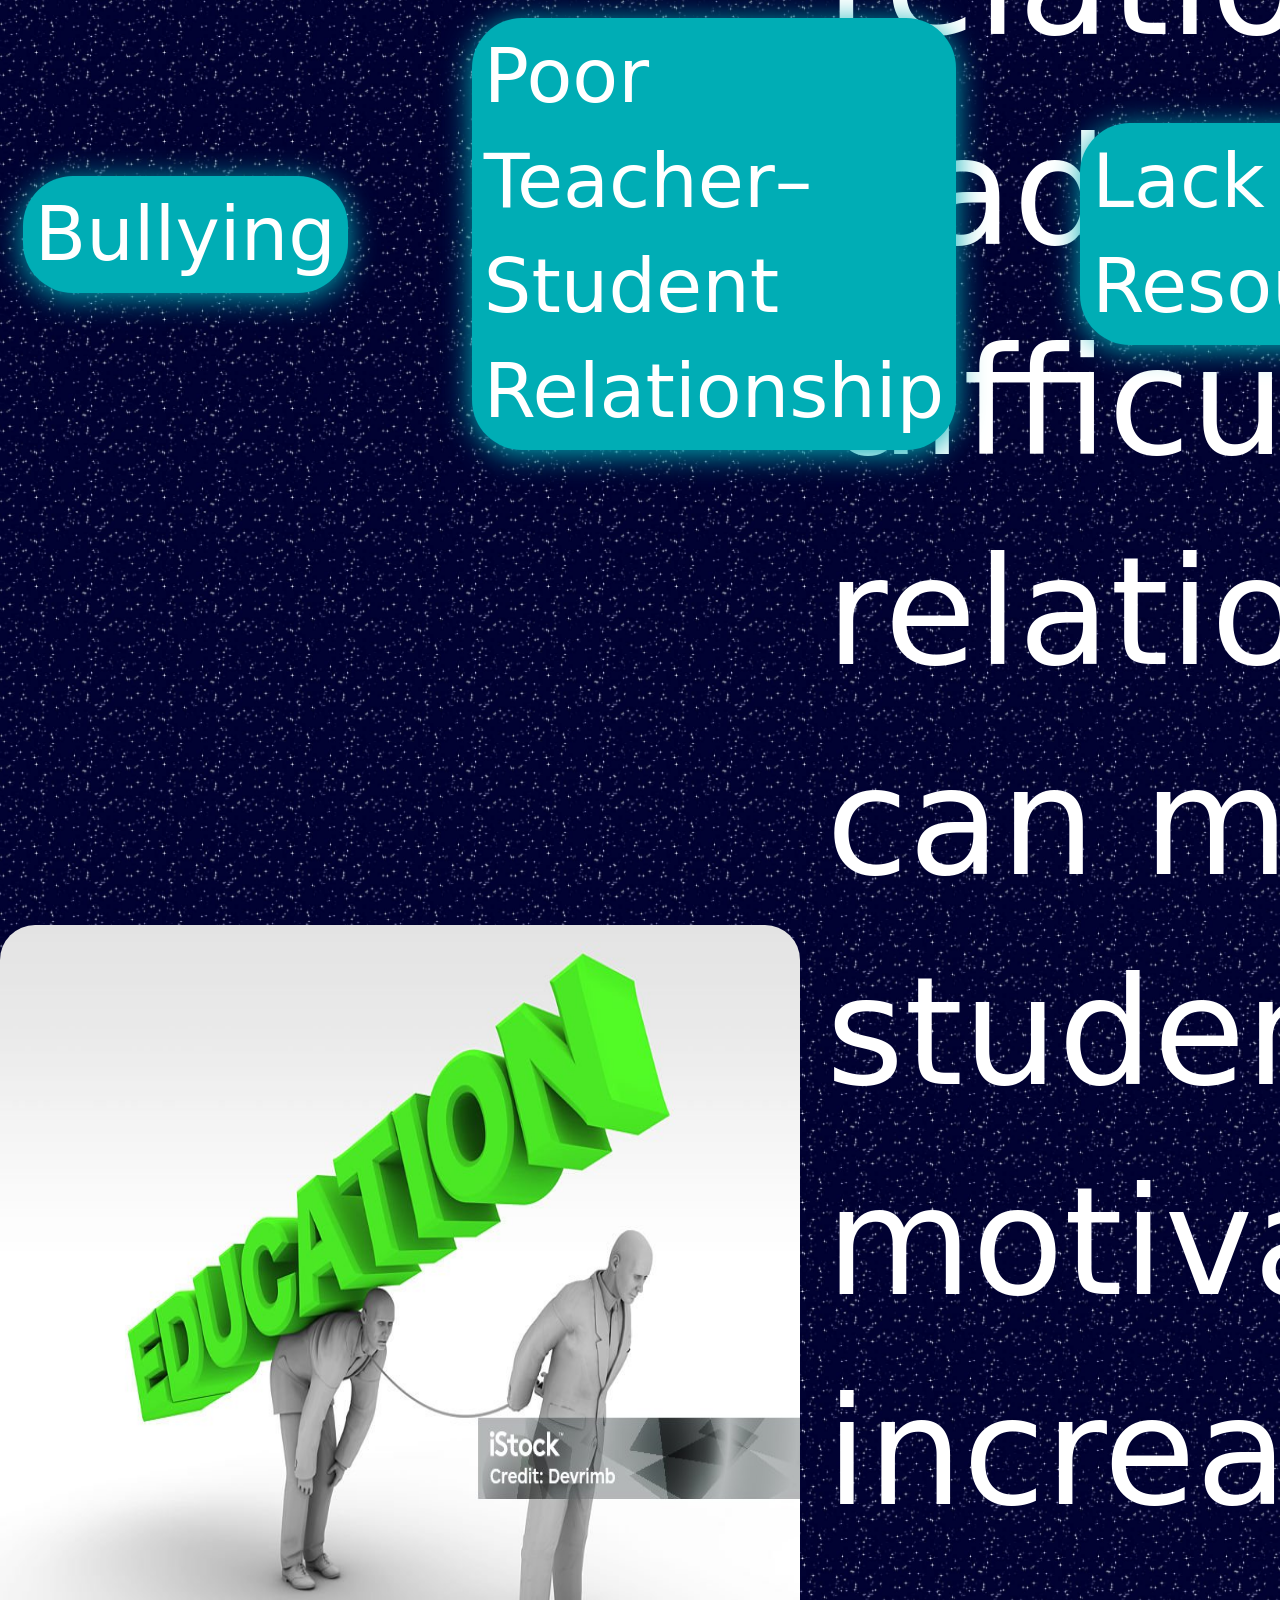
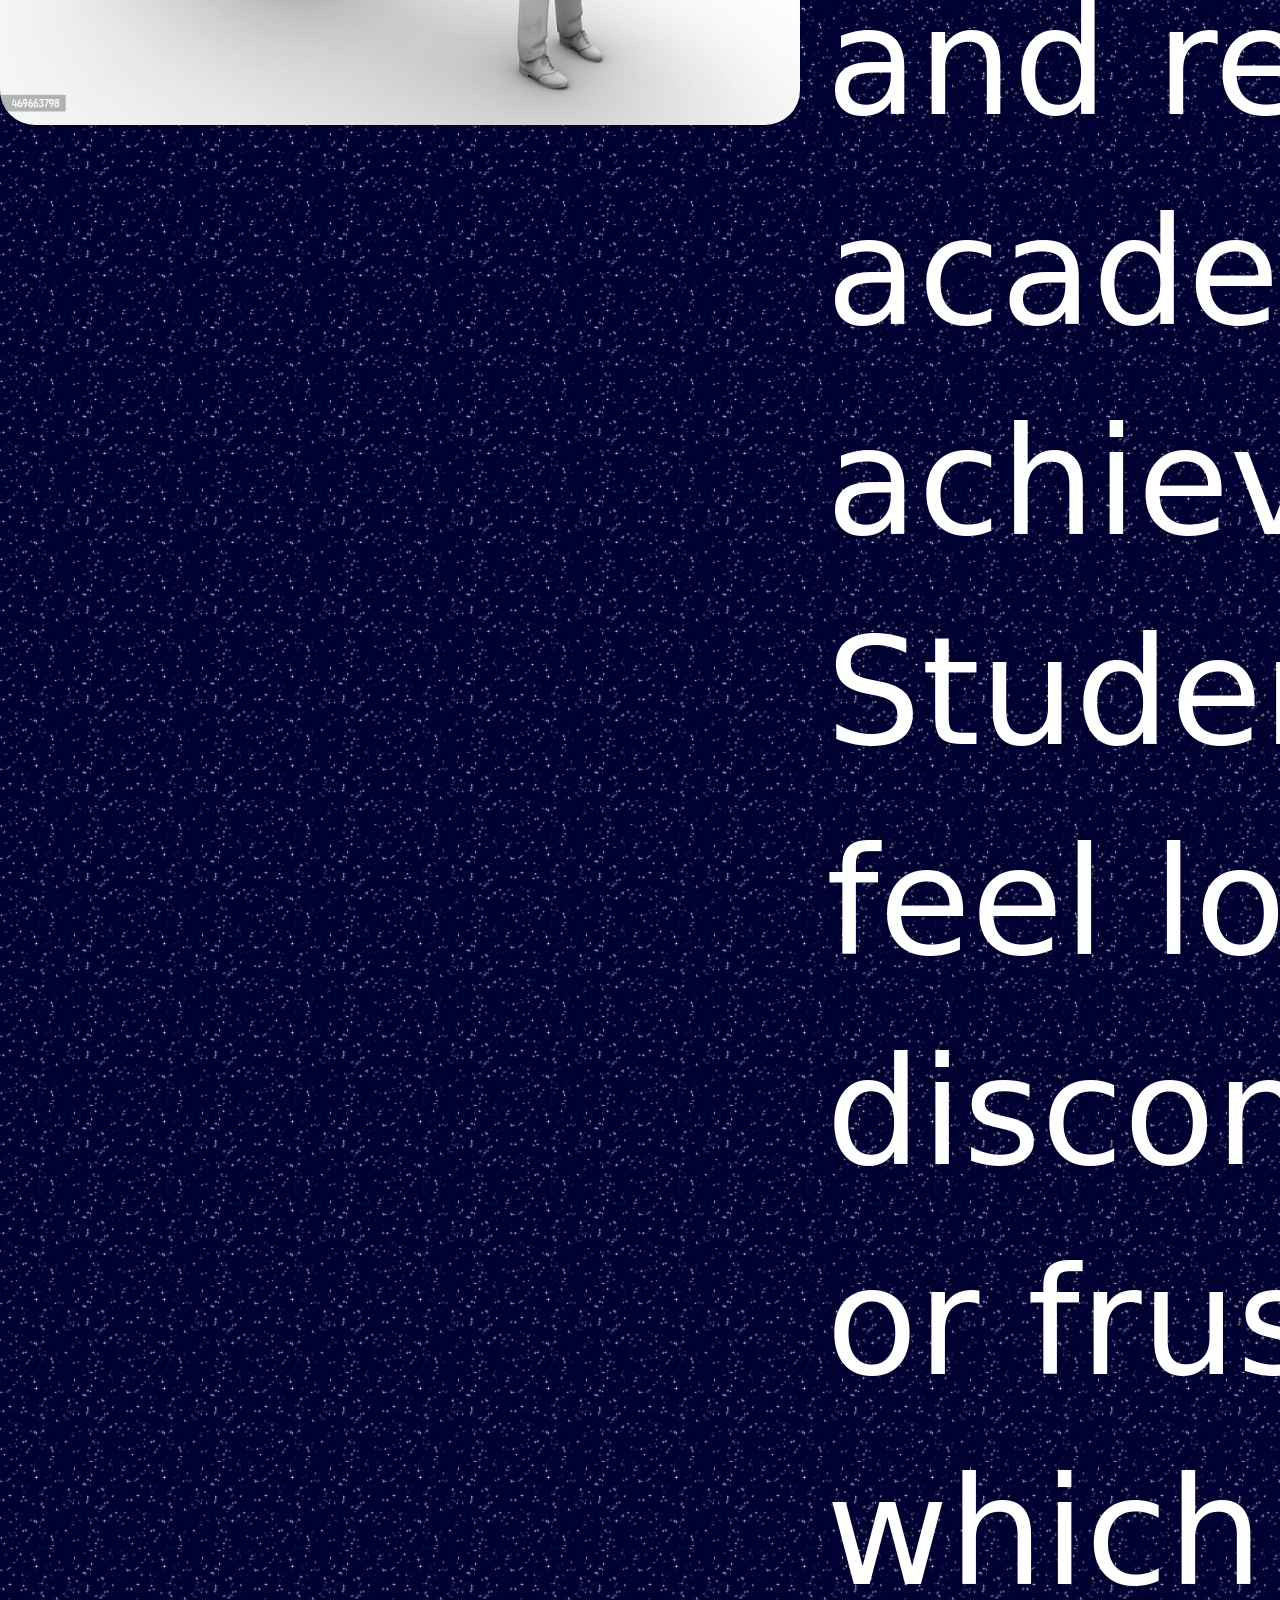
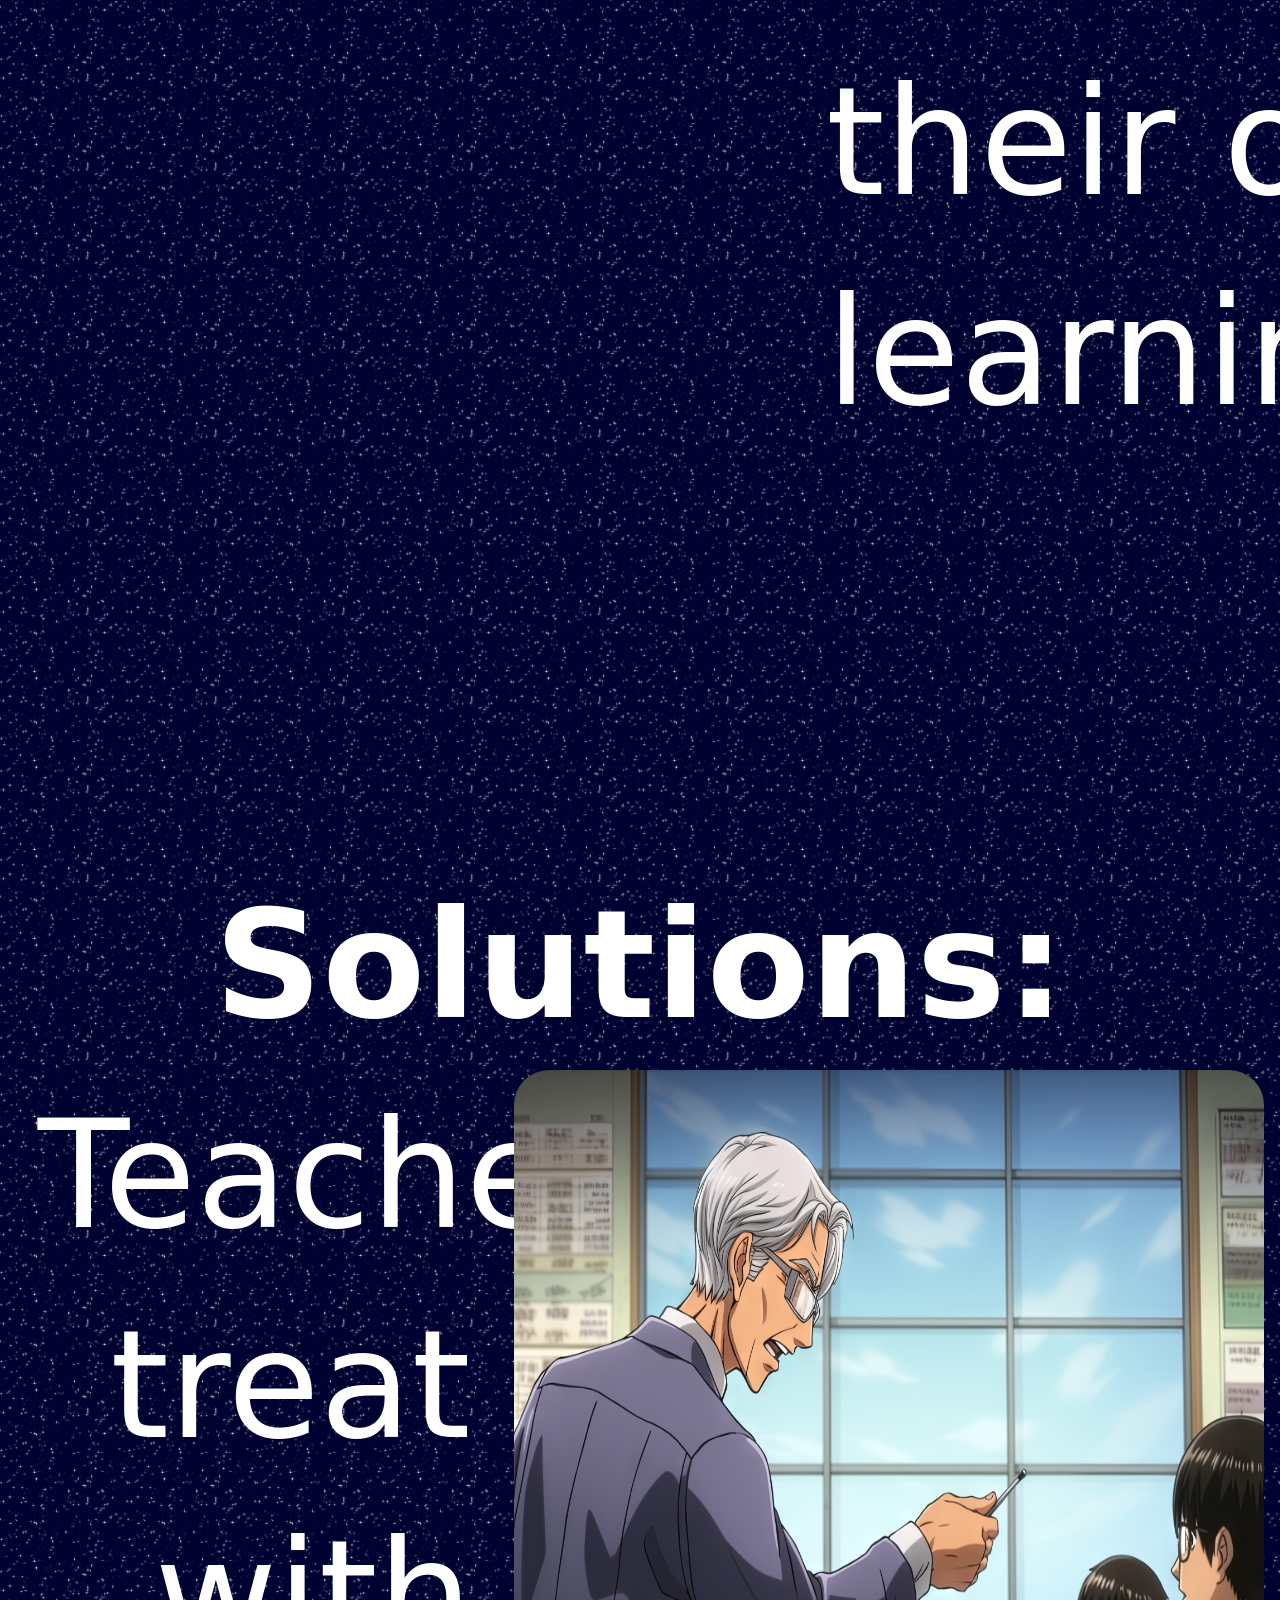
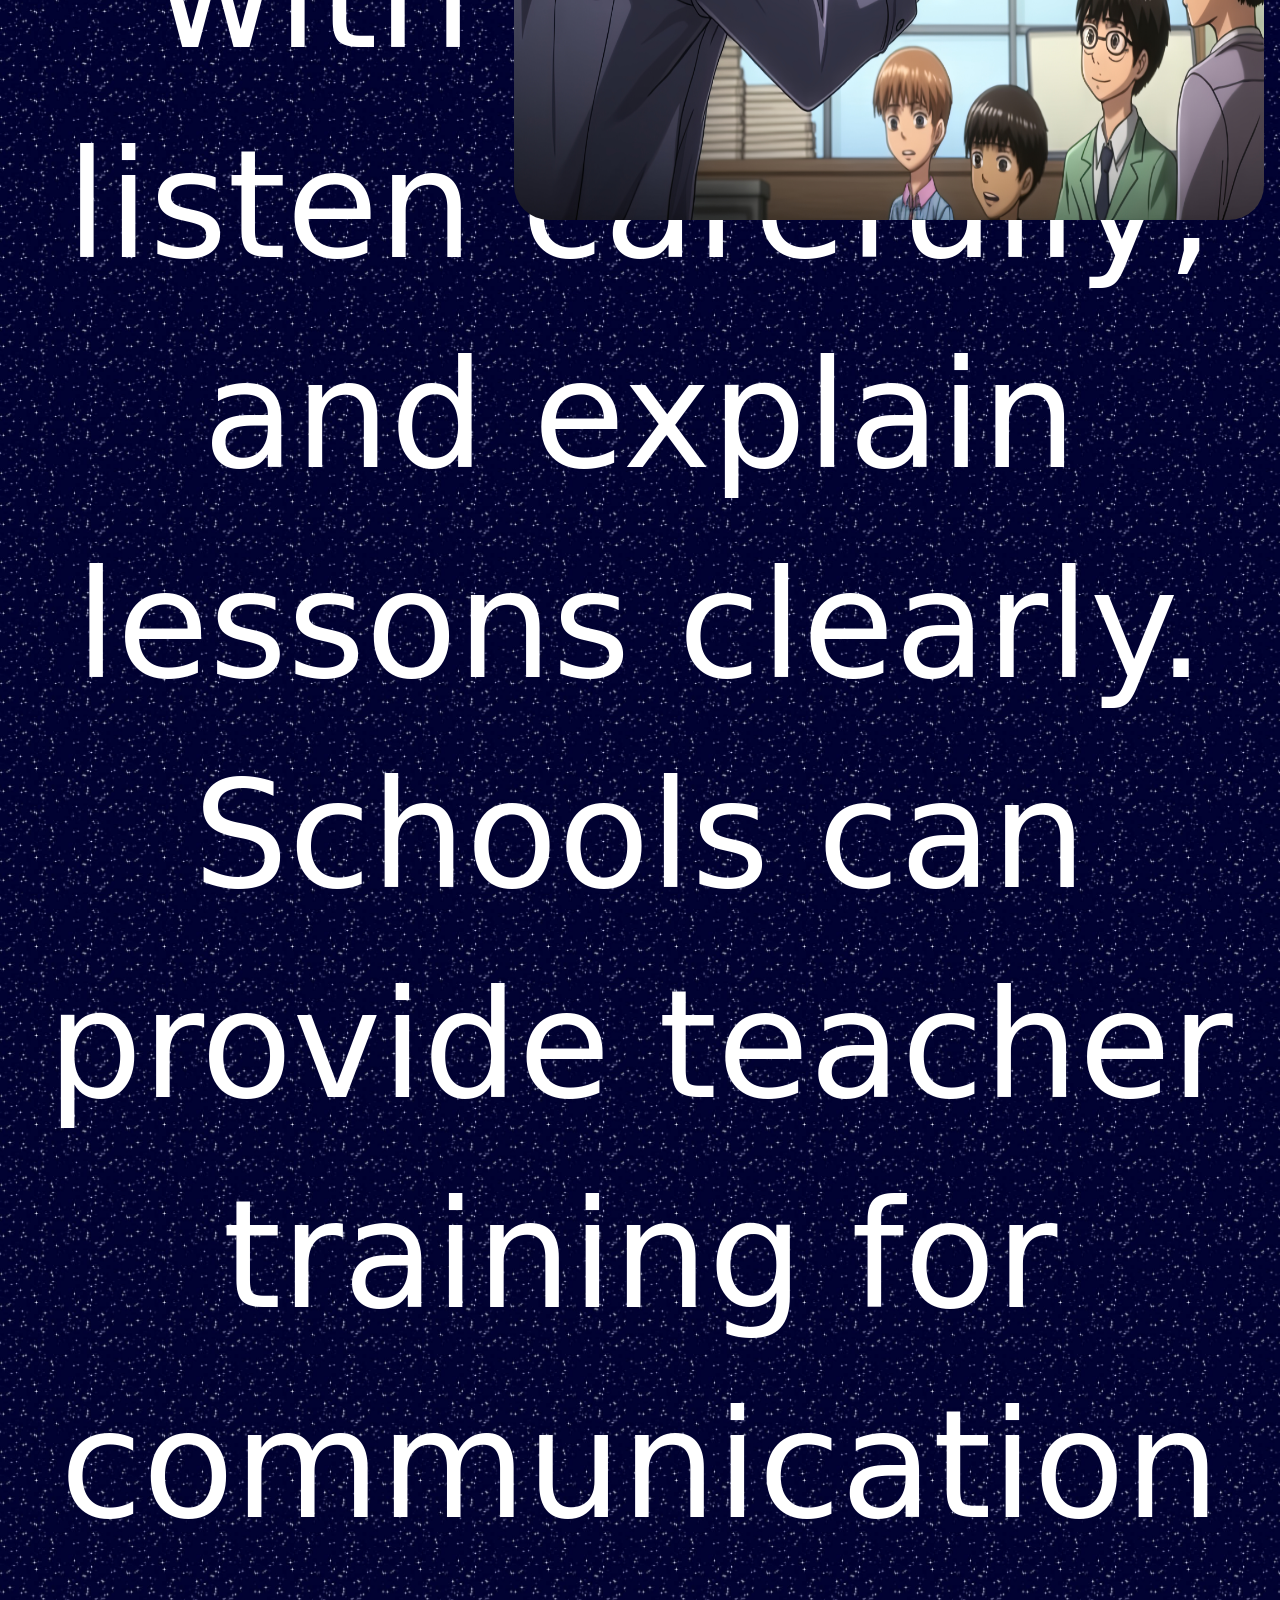
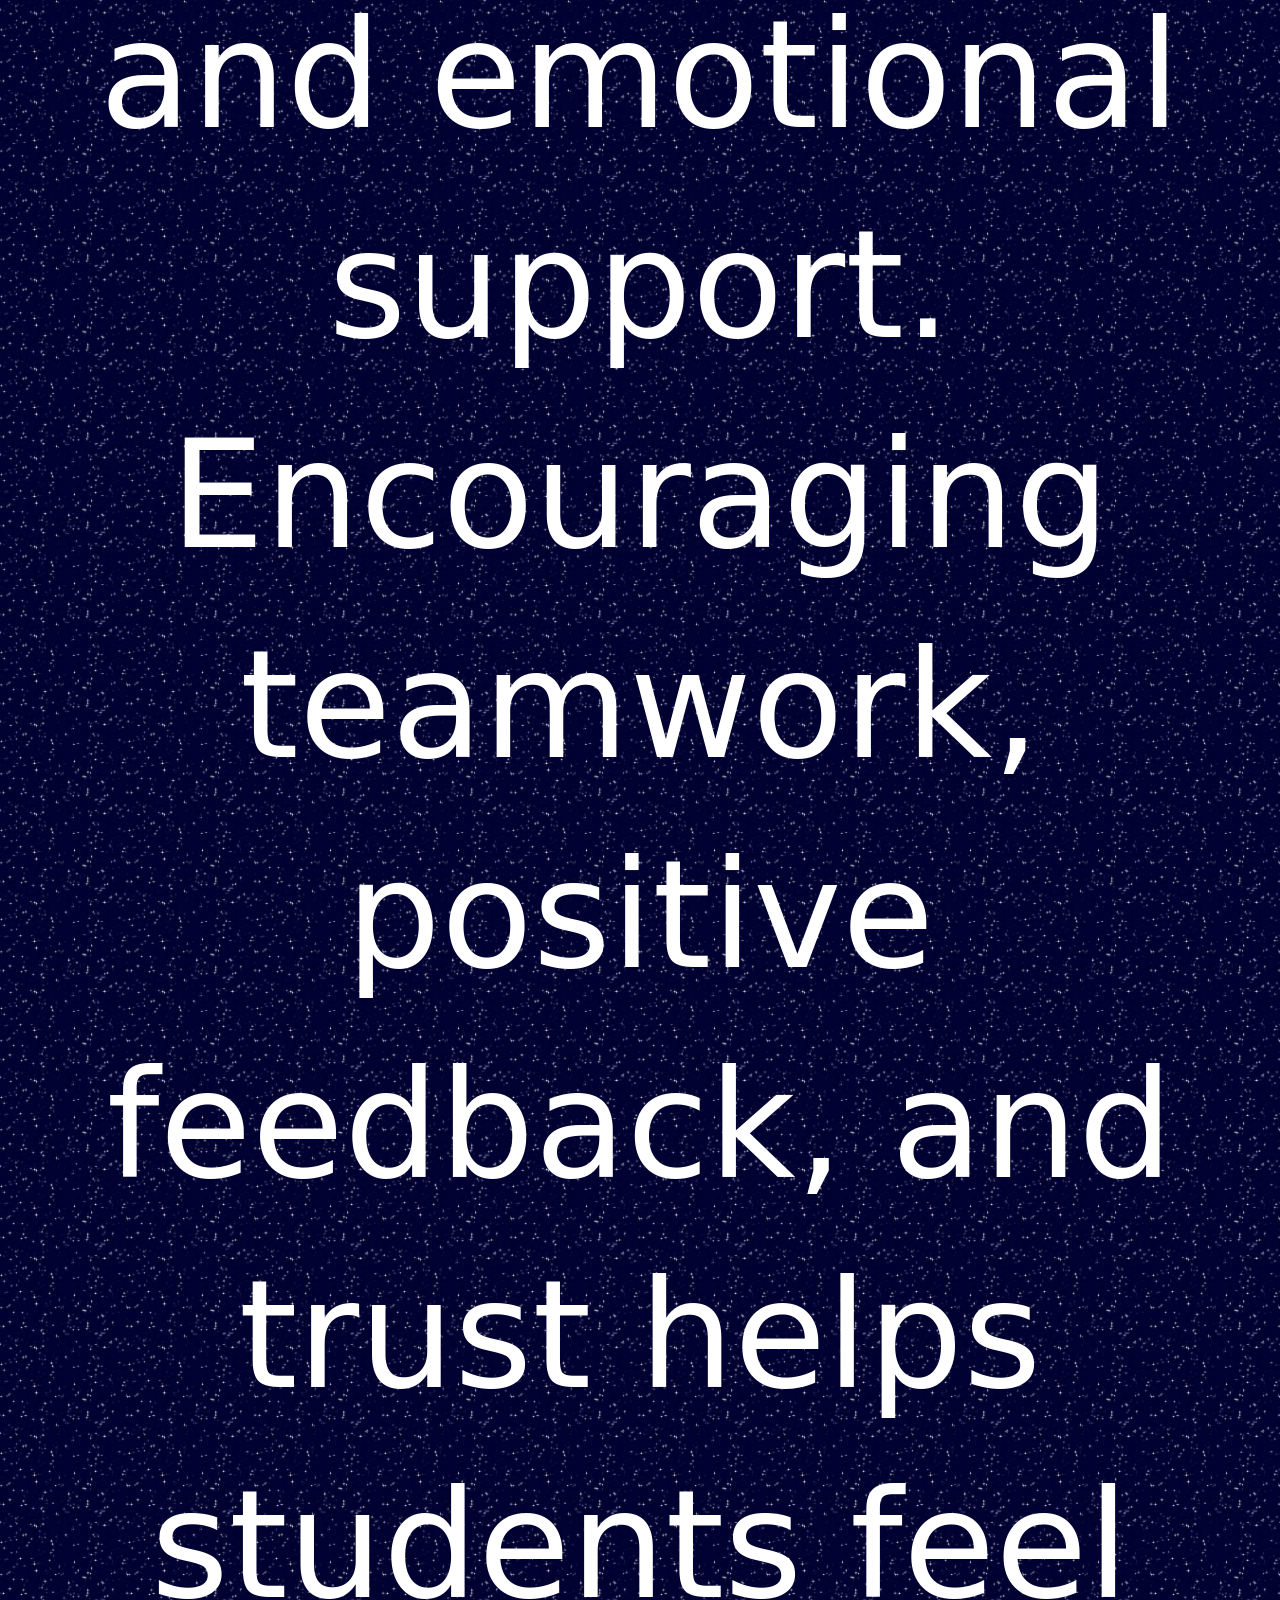
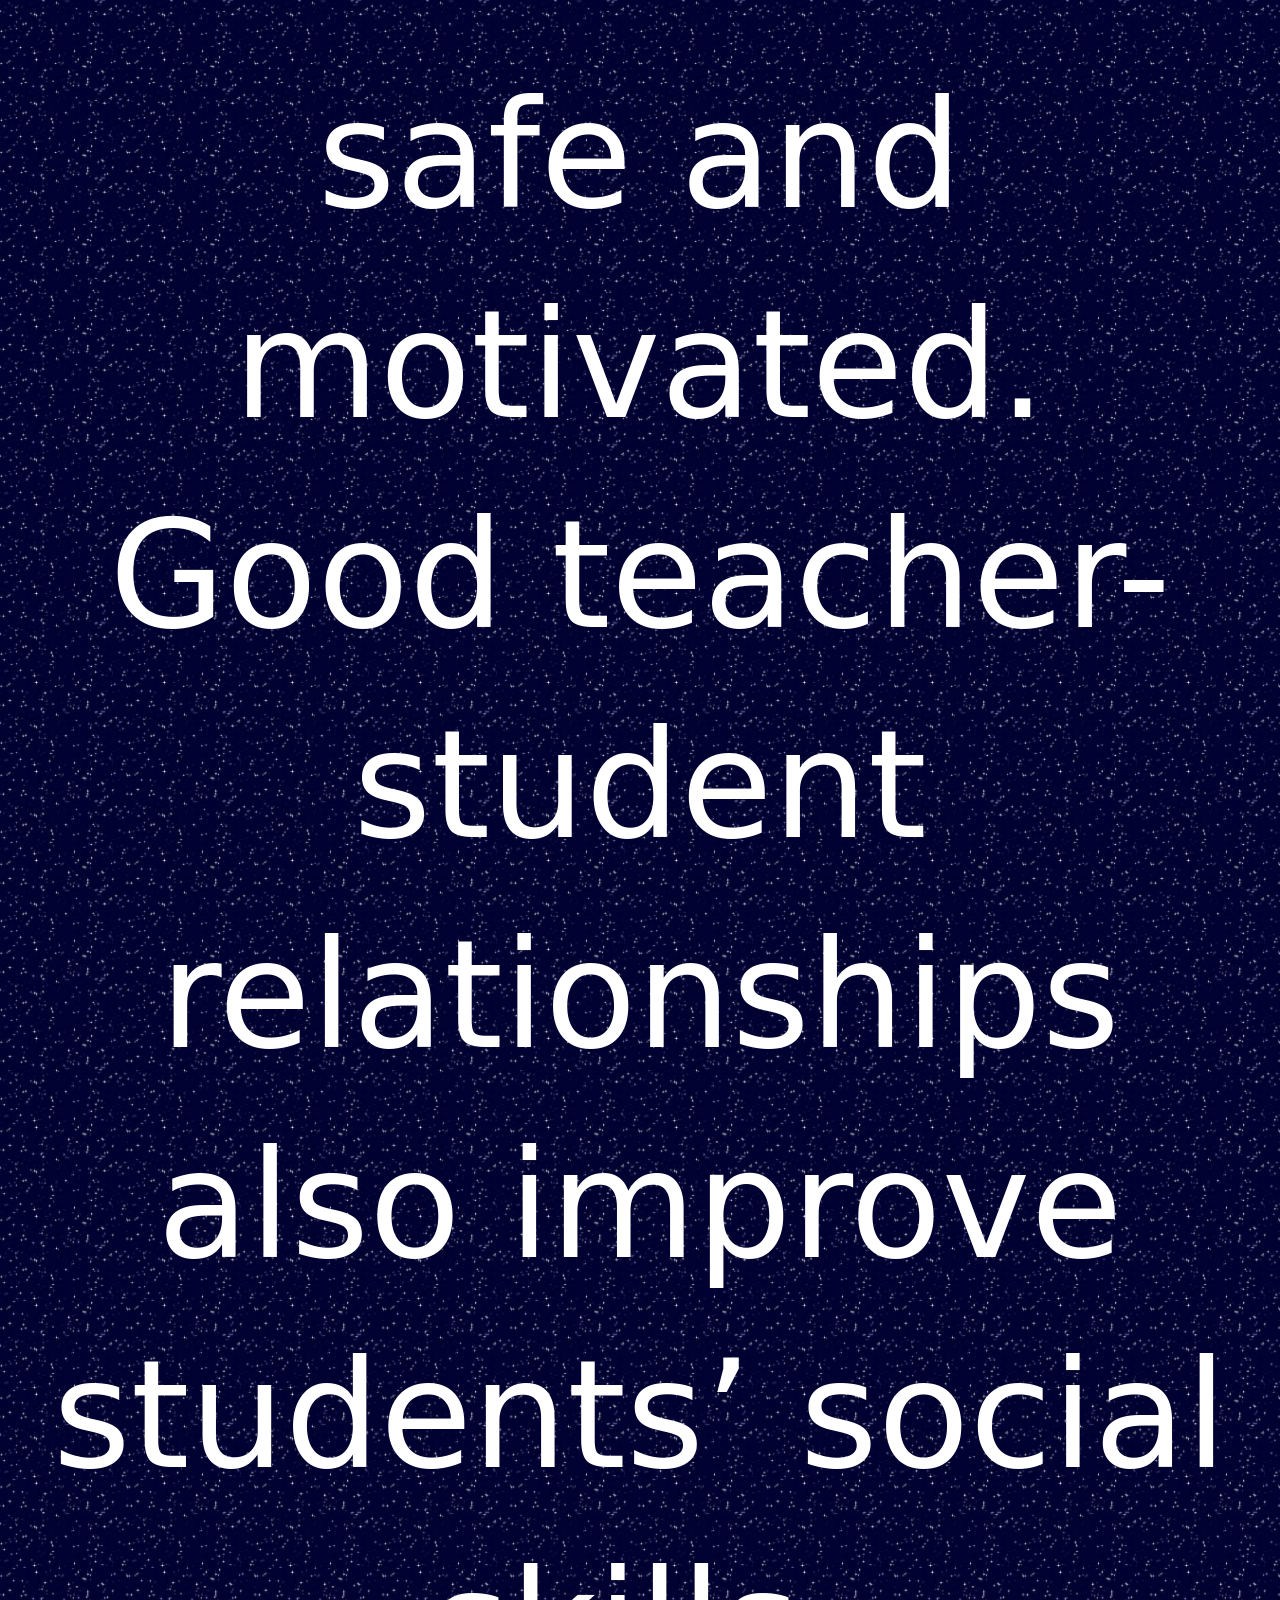
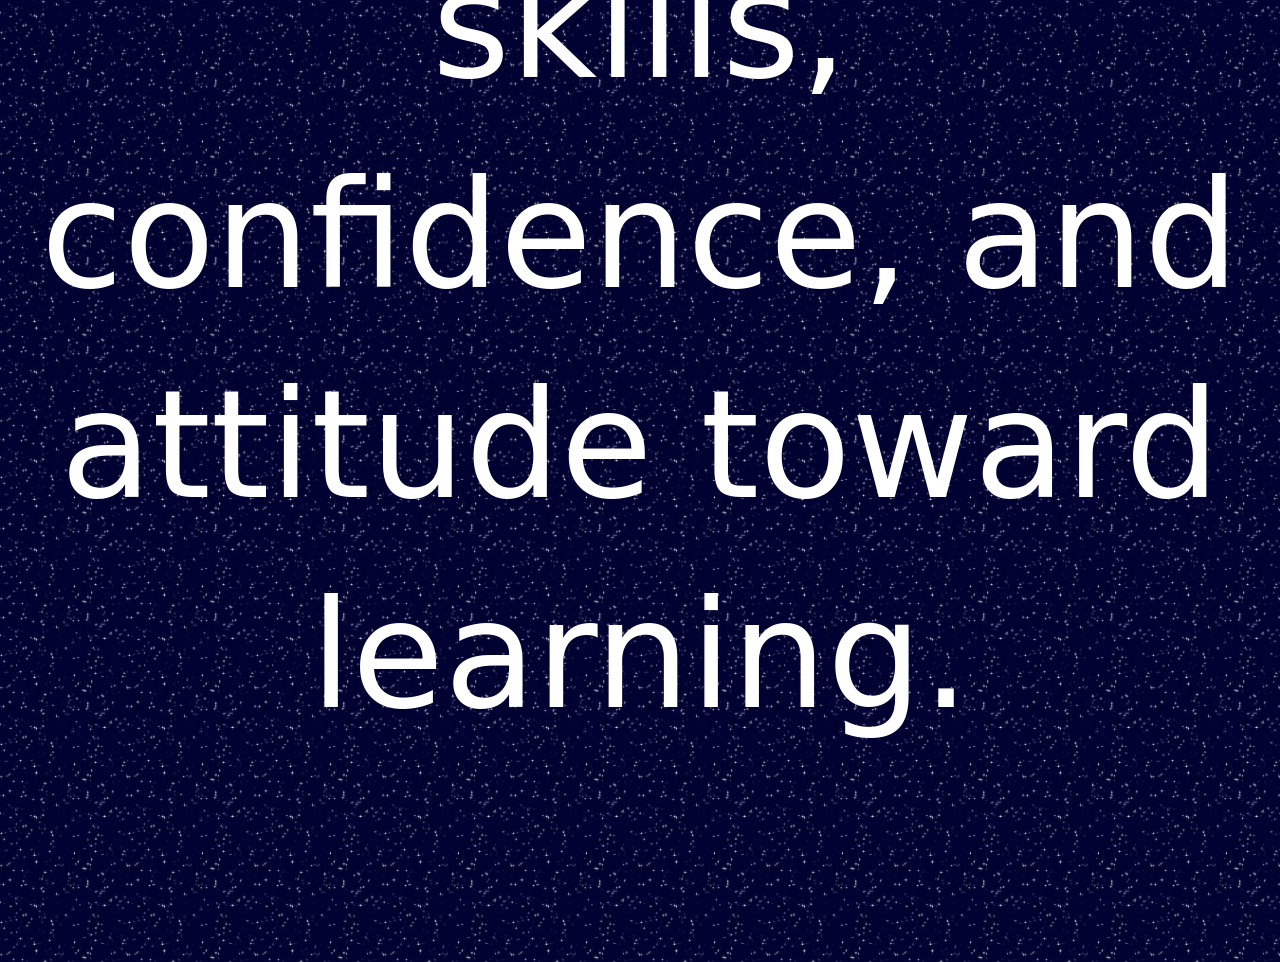
<file: PoorTeacher–StudentRelationship.html>
<!DOCTYPE html>
<html lang="en">

    <head>
        <meta charset="UTF-8">
        <title>English project</title>
        <link rel="stylesheet" href="style.css">
        <link href="logo.jpg" rel="icon" class="logo1">
    </head>

    <body class="body1">
    
        <header>
            <img class="img" src="logo.jpg" alt="logo">
            <ul class="header">

                <li class="li1 li3"><a href="index.html" >Main Page</a></li>
                <li class="li1"><a href="Vionlence.html" >Bullying</a></li>
                <li class="li1"><a href="PoorTeacher–StudentRelationship.html" >Poor Teacher–Student Relationship</a></li>
                <li class="li1"><a href="LackOfResources.html" >Lack of Resources</a></li>
                <li class="li1 li3"><a href="PeerPressure.html" >Peer Pressure</a></li>
                <li class="toggle-li">
                    <label class="theme-switch">
                        <input type="checkbox" class="theme-switch__checkbox" id="modeToggle">
                        <div class="theme-switch__container">
                            <div class="theme-switch__clouds"></div>
                            <div class="theme-switch__stars-container"></div>
                            <div class="theme-switch__circle-container">
                                <div class="theme-switch__sun-moon-container">
                                    <div class="theme-switch__moon">
                                        <div class="theme-switch__spot"></div>
                                        <div class="theme-switch__spot"></div>
                                        <div class="theme-switch__spot"></div>
                                    </div>
                                </div>
                            </div>
                        </div>
                    </label>
                </li>
            </ul>
        

        </header>
        <div class="title">Poor Teacher-Students Relationships</div>

        <div class="p-container">


            <p class="p1">

                <b>Description:</b> <br>
                Teacher-student relationships are very important for learning. If students feel teachers do not care, listen, or are too strict, they may feel ignored or afraid to participate in class. Poor relationships can make students avoid asking questions, sharing ideas, or joining activities.
            
            </p>

            
            <br> <br> <br> <br> <br> <br> <br> <br> <br> <br> <br> <br> <br> <br> <br> <br> <br> <br>
            

            <p class="p2">

                <b>Results:</b> <br>
                In one study, 33.8% of students reported mental health problems, and students with 
                weak teacher relationships had more difficulties. Poor relationships can make students less motivated, increase stress, and reduce academic achievement. Students may feel lonely, disconnected, or frustrated, which affects their overall learning.


            </p>

            <br> <br> <br> <br> <br> <br> <br> <br> <br> <br> <br> <br> <br> <br> <br> <br> <br> <br>

            <p class="p1">

                <b>Solutions:</b> <br> <img class="img-smaller2" src="anime-style-students-attending-school.jpg" alt="">
                Teachers should treat students with respect, listen carefully, <br> and explain lessons clearly. Schools can provide teacher training for <br> communication and emotional support. Encouraging teamwork, <br> positive feedback, and trust helps students feel safe and <br> motivated. Good teacher-student relationships also improve students’ social skills, <br> confidence, and attitude toward learning.
            
            </p>
            <br> <br> <br> <br> <br> <br> <br> <br> <br>

        </div>
        <img class="img-smaller1" src="istockphoto-469663798-1024x1024.jpg" alt="">


        <script src="main.js">
        </script>


    </body>
    
</html>
</file>
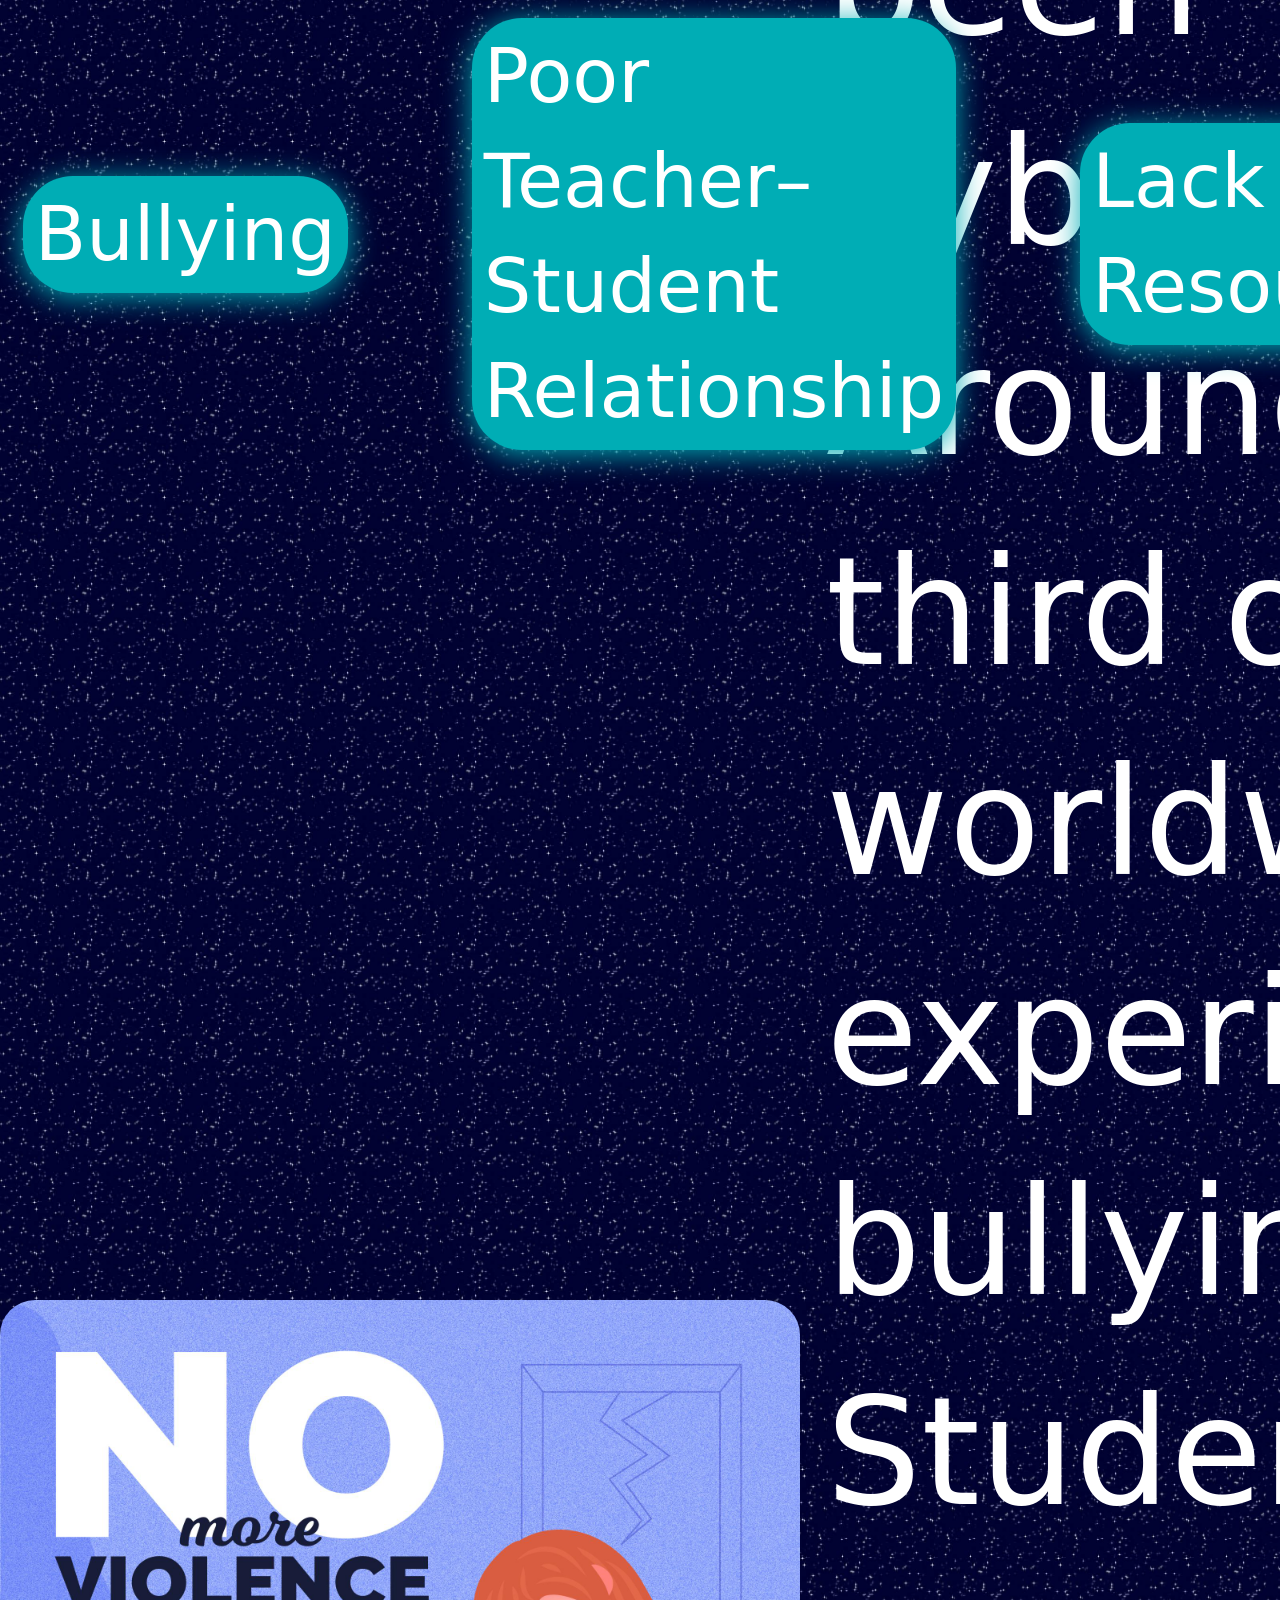
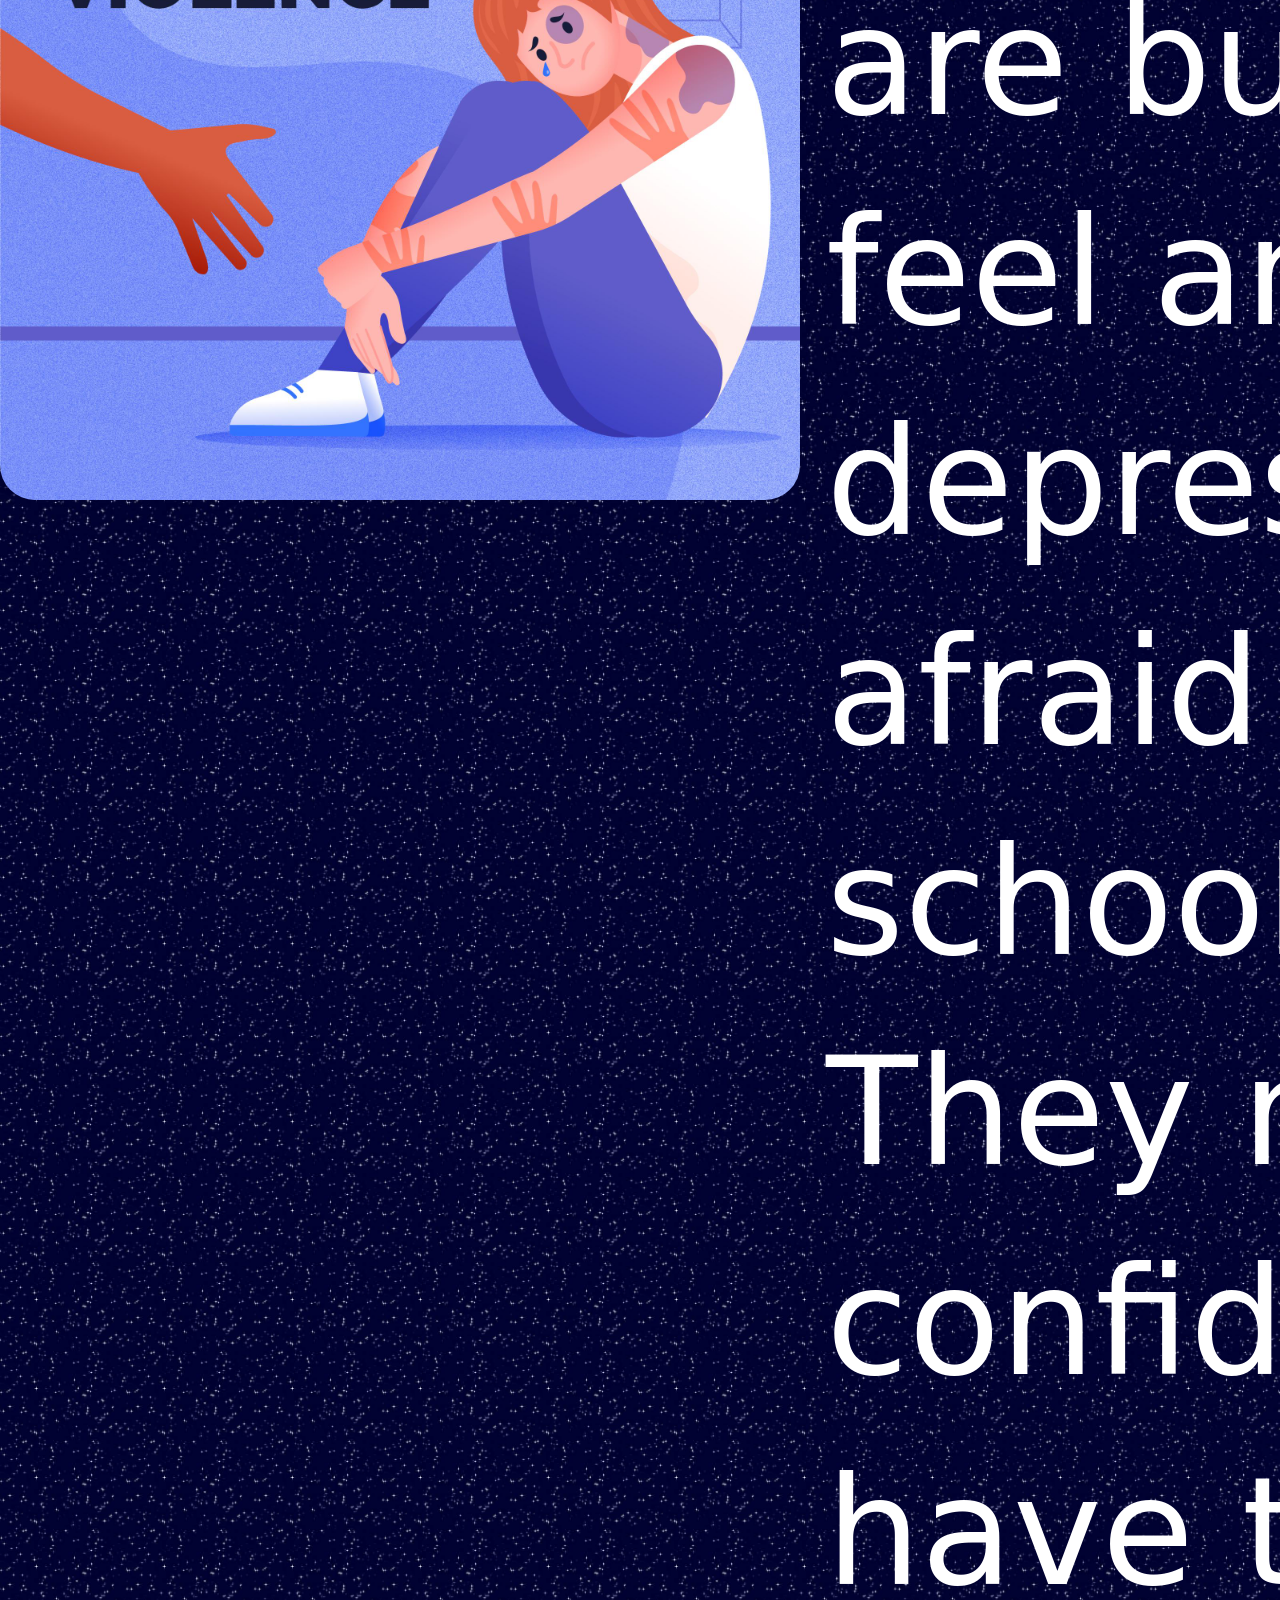
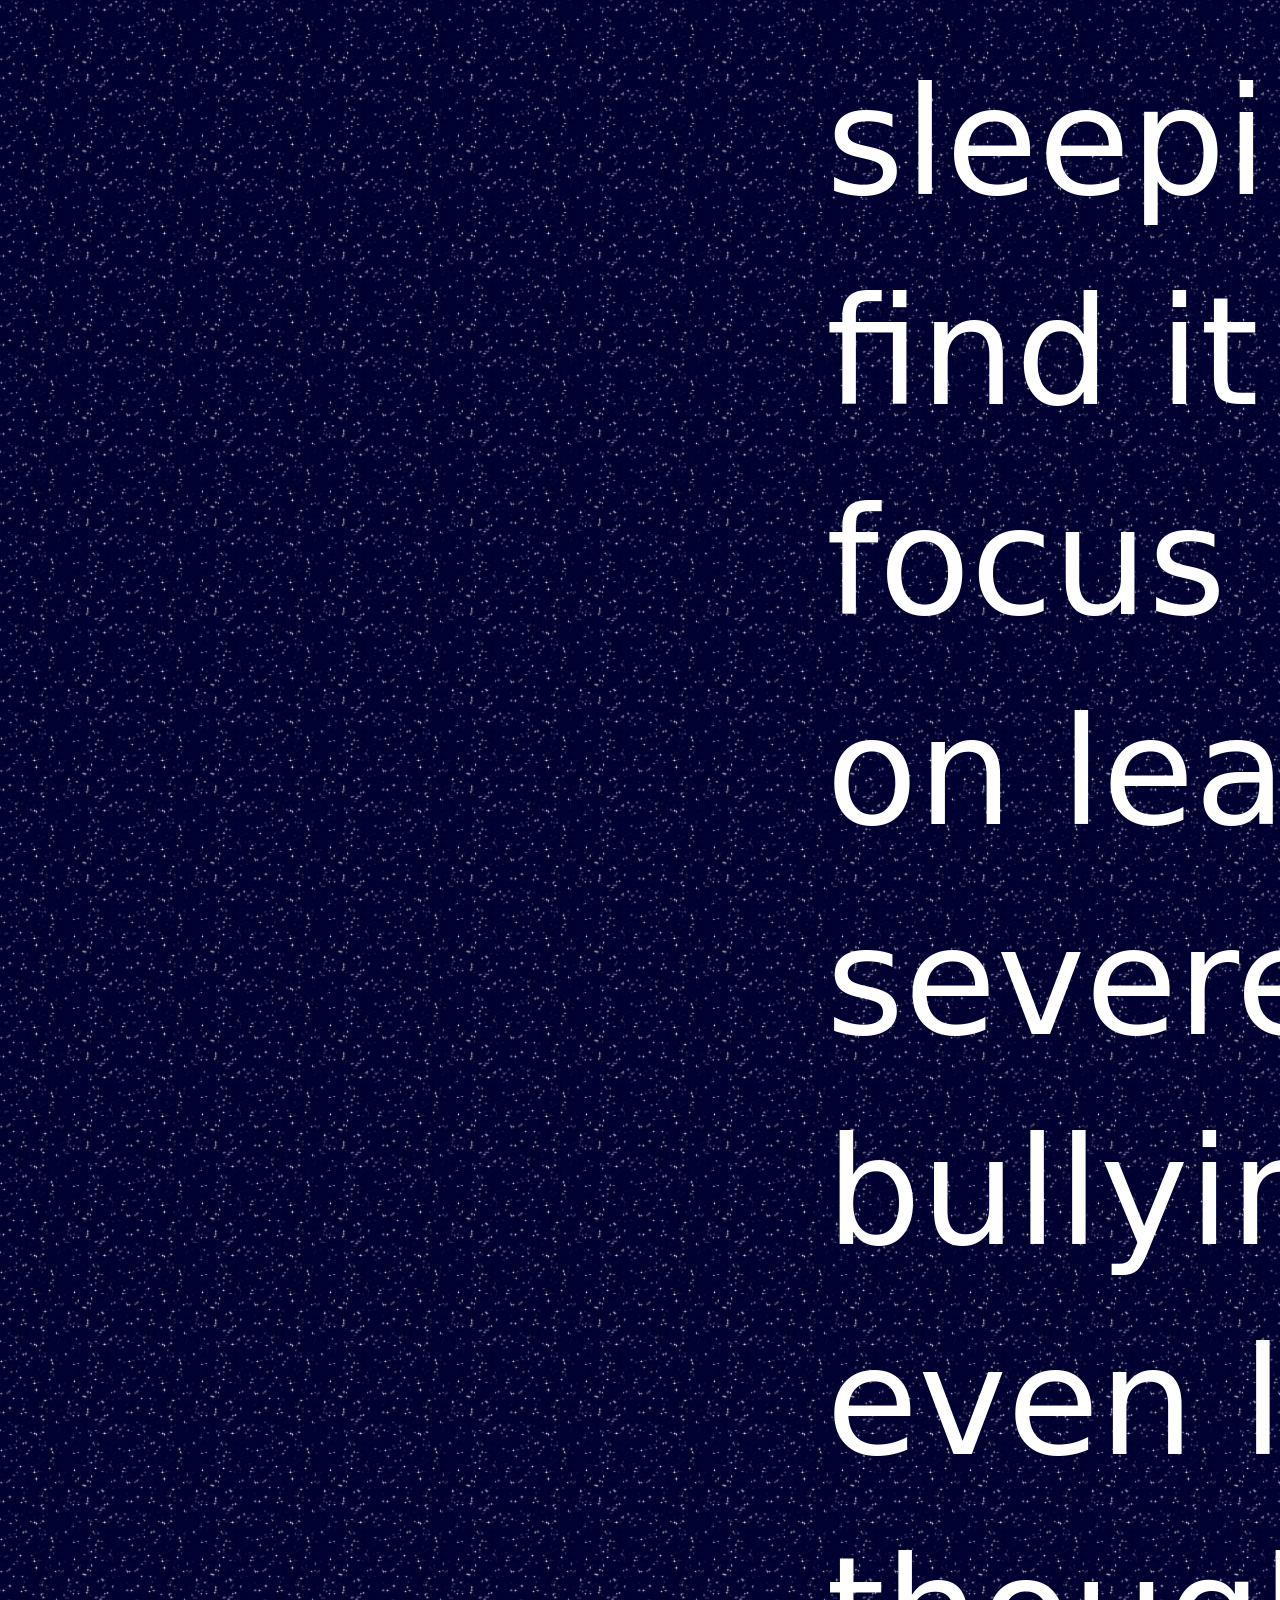
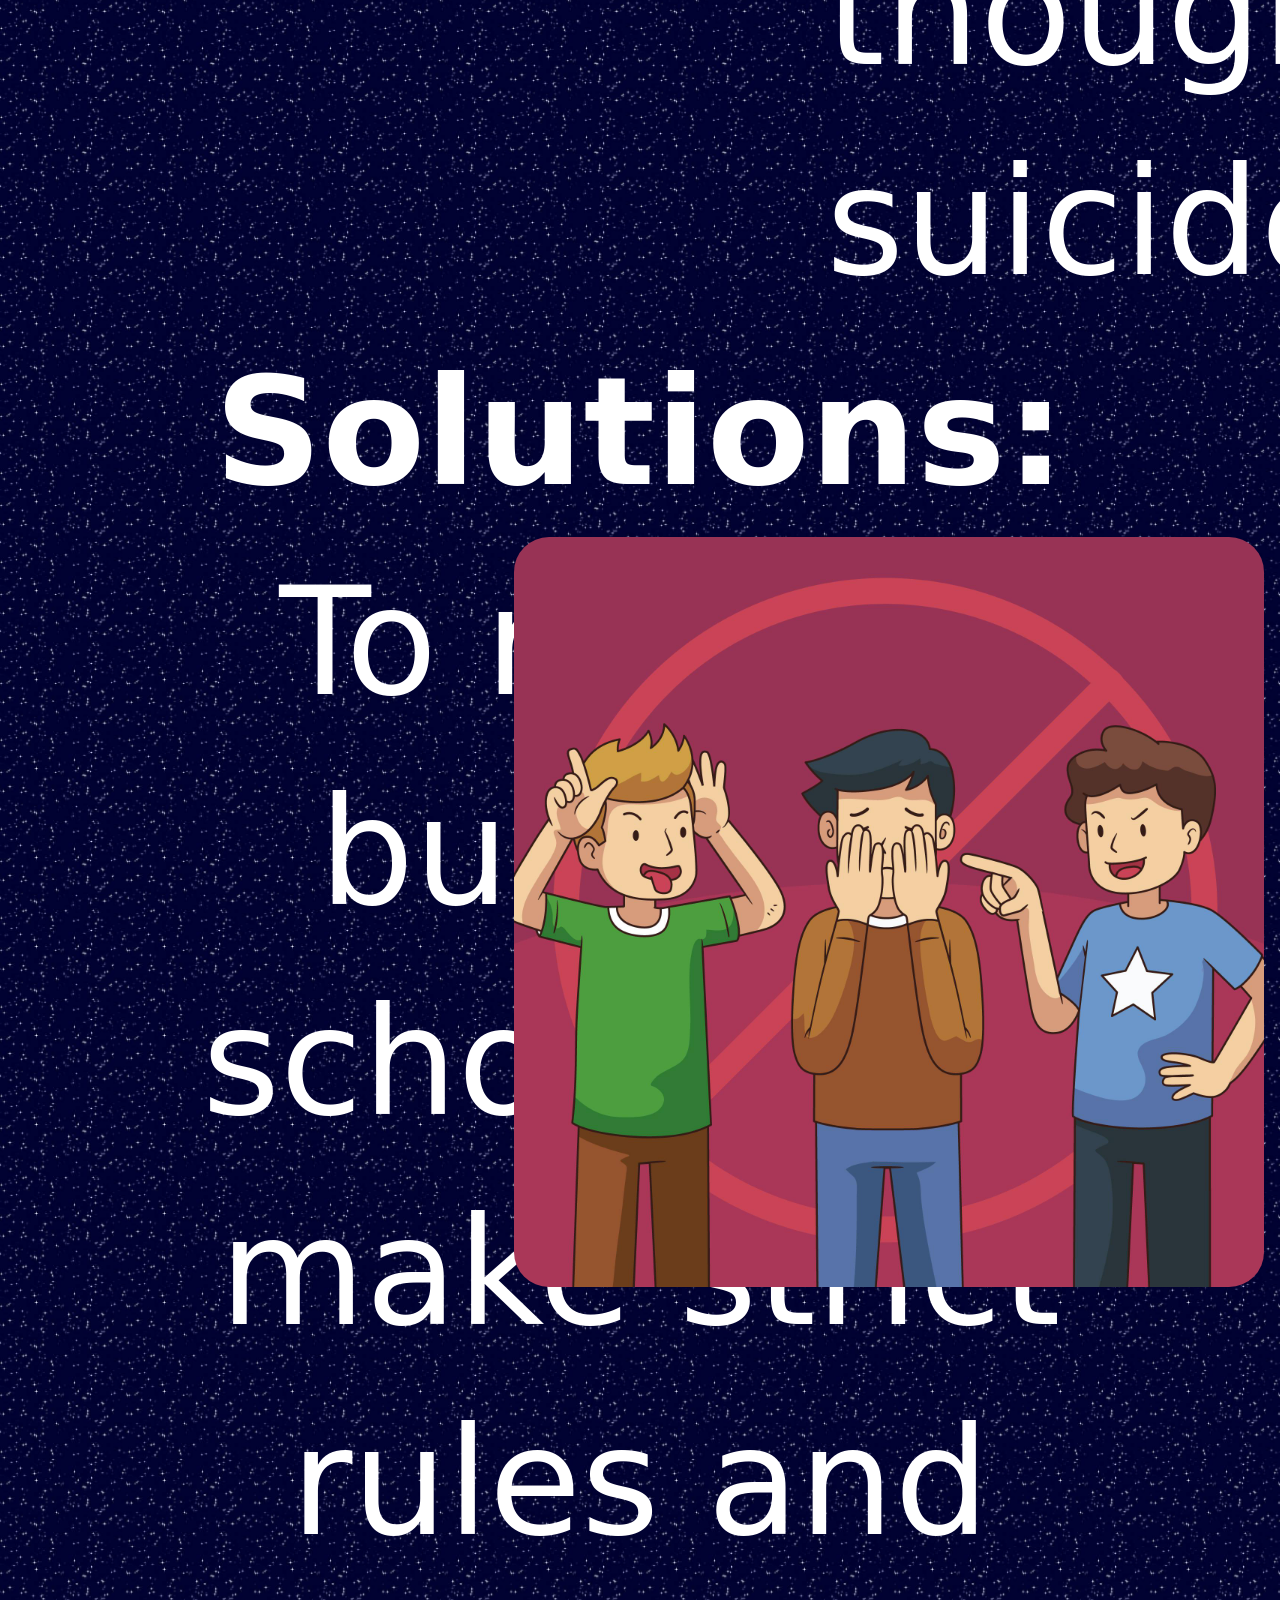
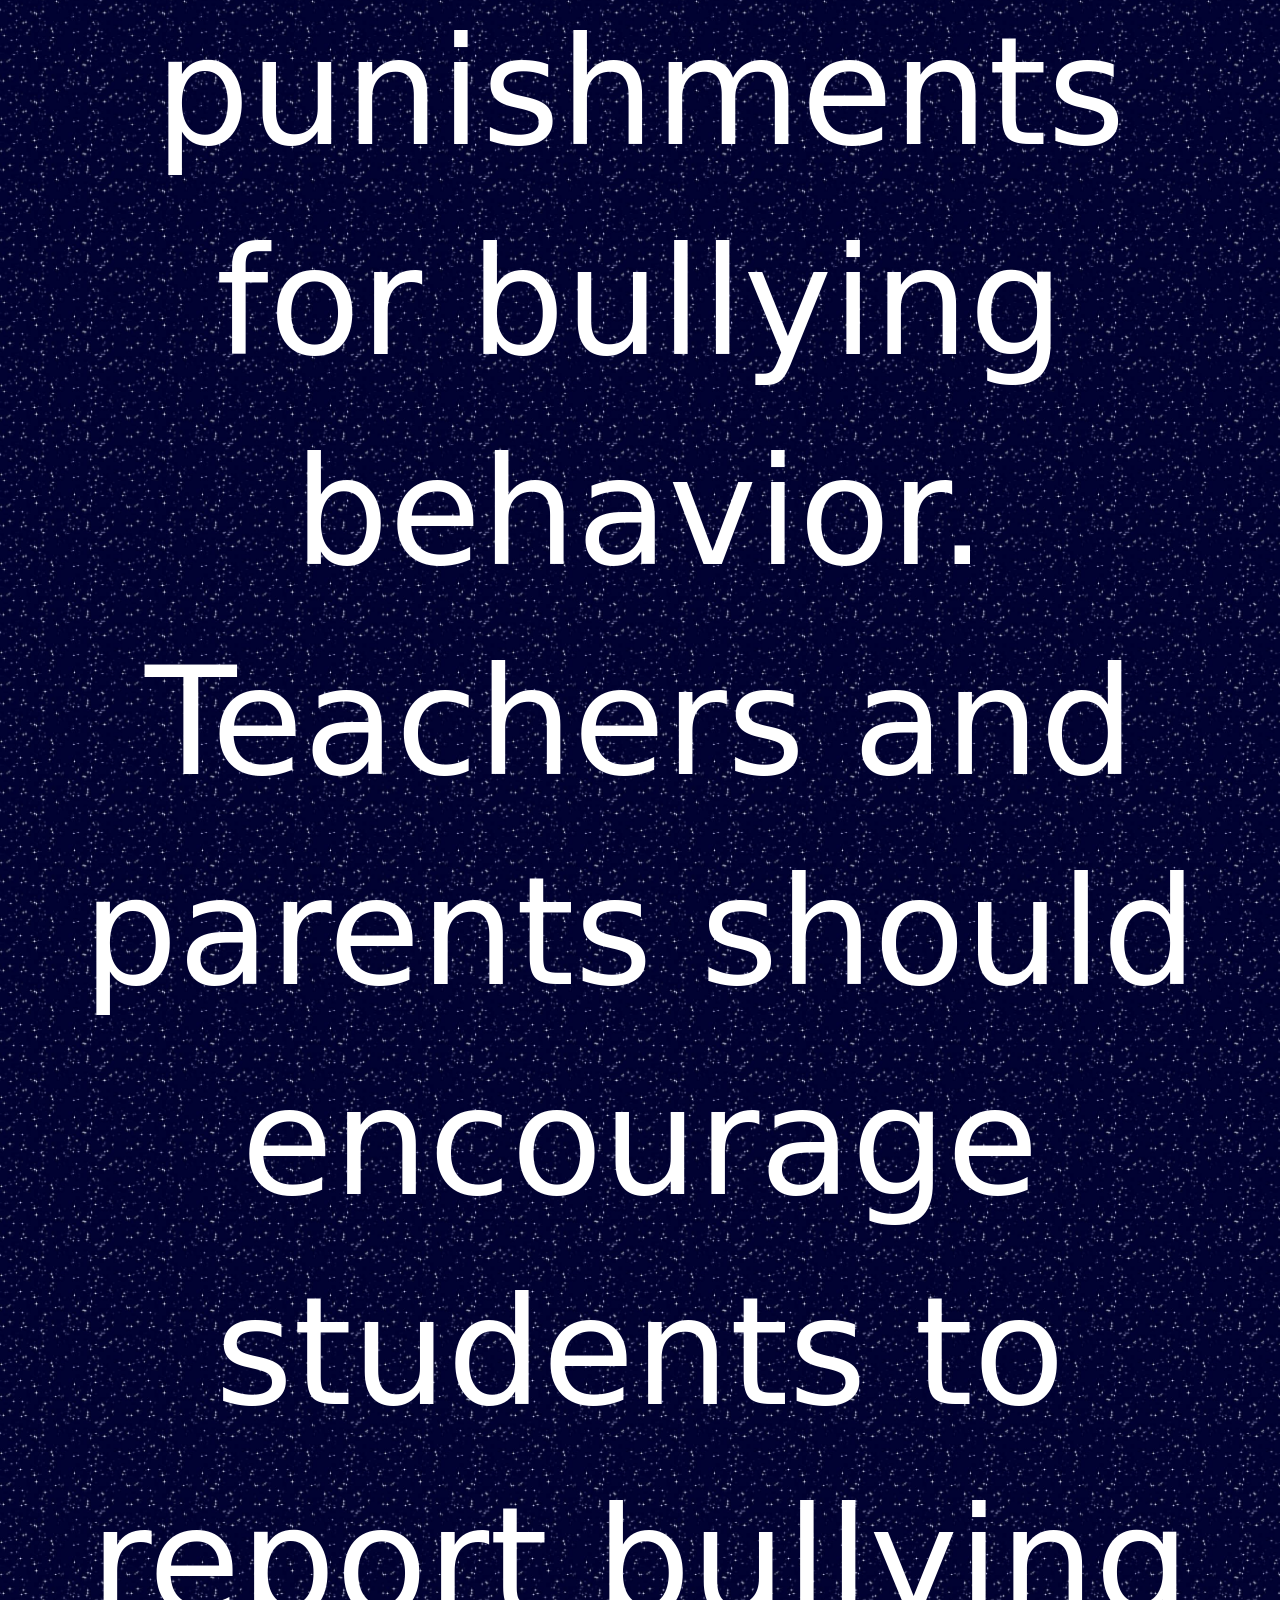
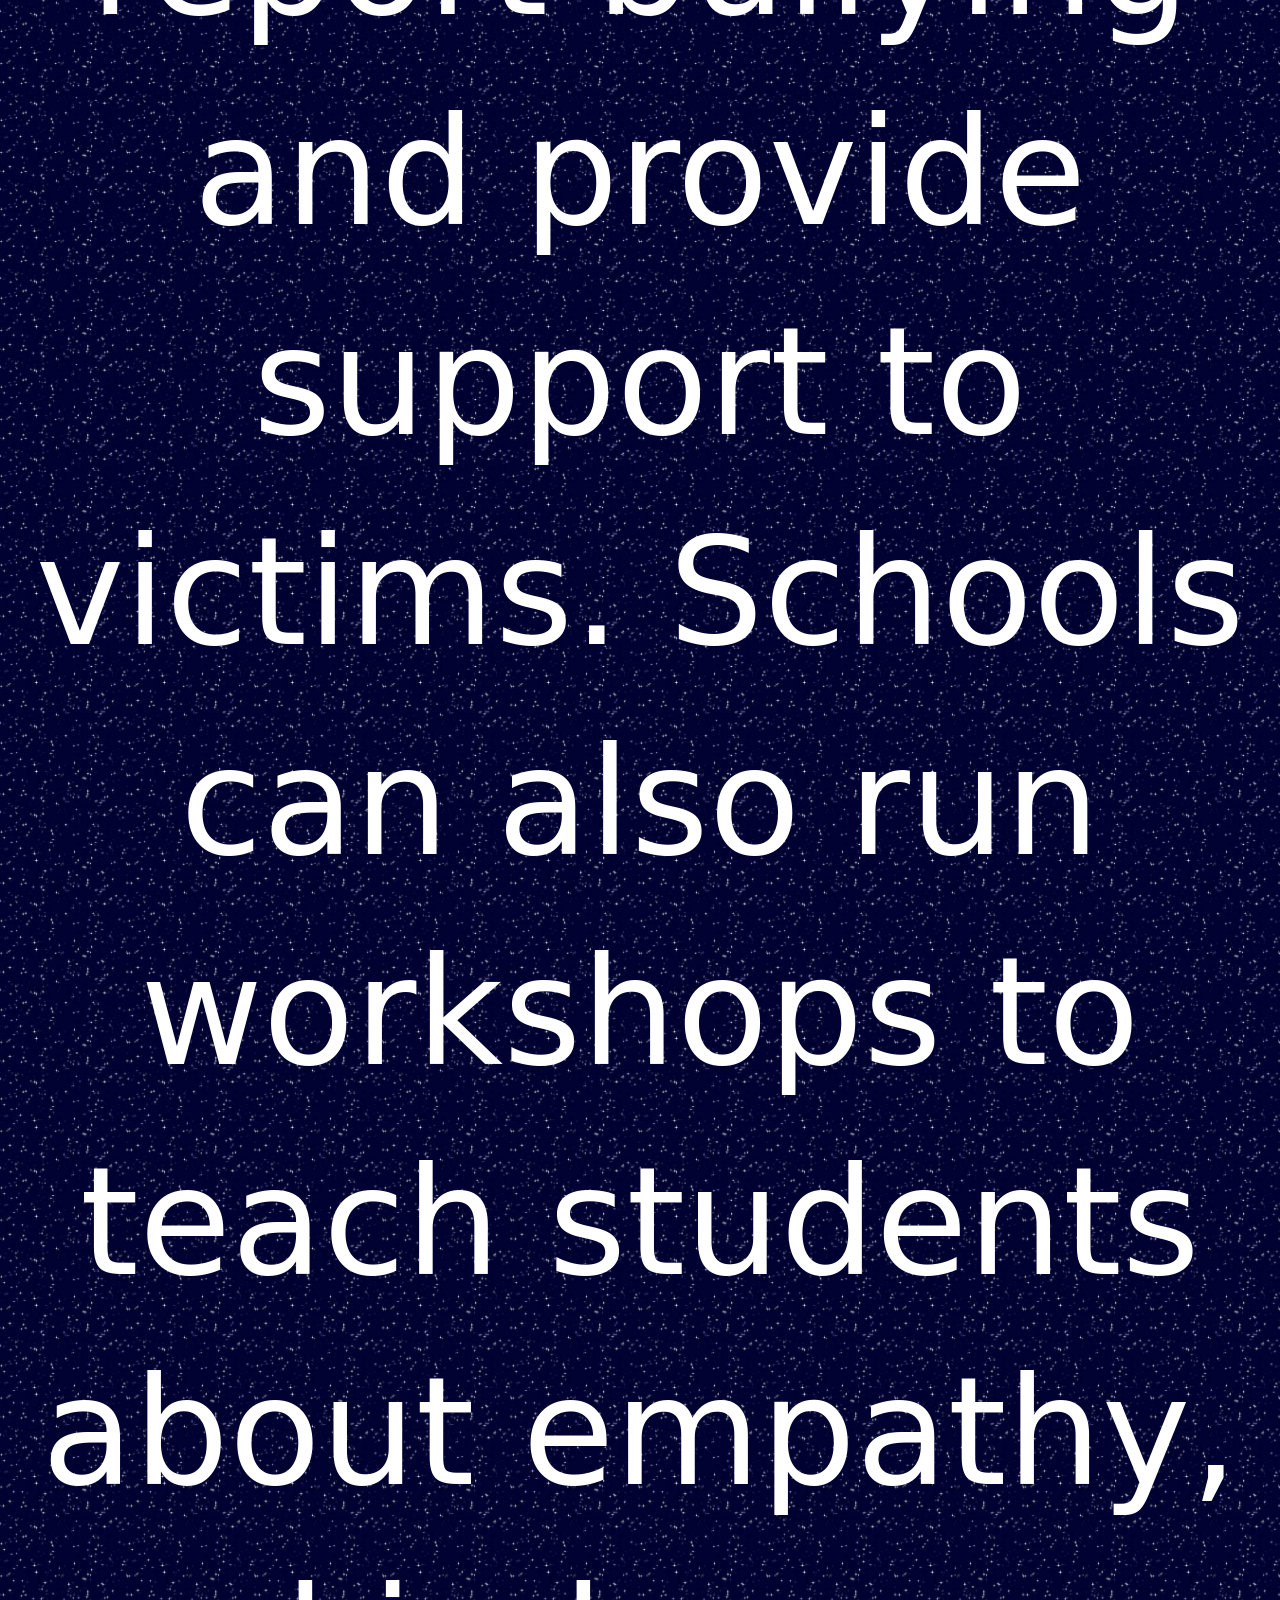
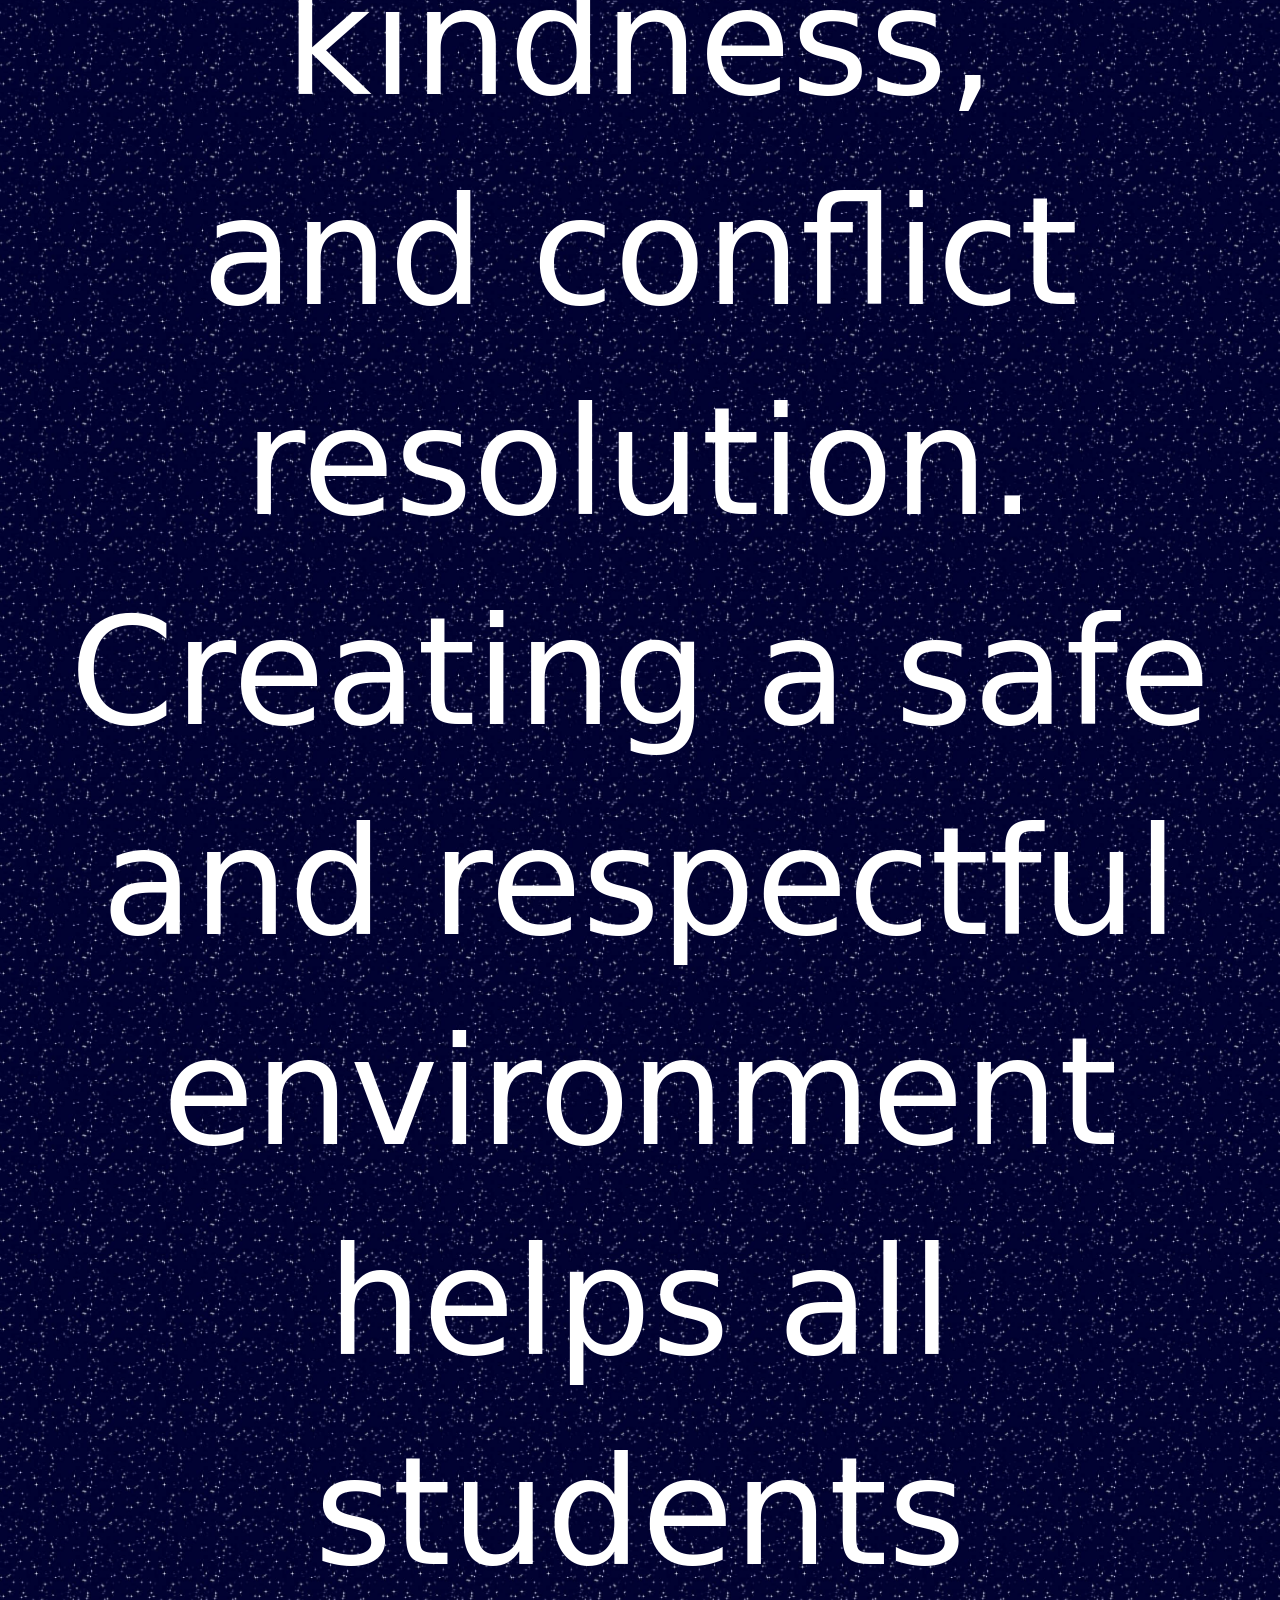
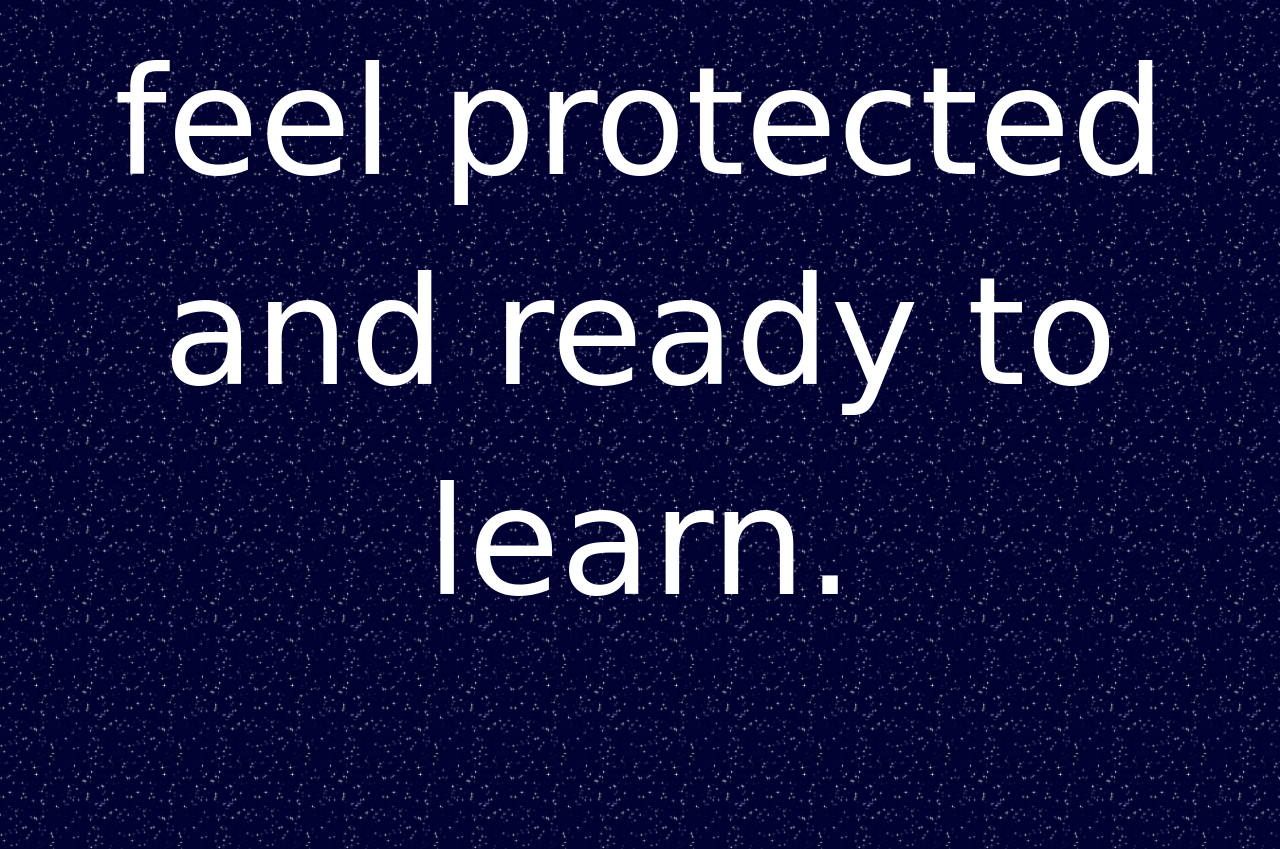
<file: Vionlence.html>
<!DOCTYPE html>
<html lang="en">

    <head>
        <meta charset="UTF-8">
        <title>English project</title>
        <link rel="stylesheet" href="style.css">
        <link href="logo.jpg" rel="icon" class="logo1">
    </head>


    <body class="body1">

        <header>
            <img class="img" src="logo.jpg" alt="logo">
            <ul class="header">

                <li class="li1 li3"><a href="index.html" >Main Page</a></li>
                <li class="li1"><a href="Vionlence.html" >Bullying</a></li>
                <li class="li1"><a href="PoorTeacher–StudentRelationship.html" >Poor Teacher–Student Relationship</a></li>
                <li class="li1"><a href="LackOfResources.html" >Lack of Resources</a></li>
                <li class="li1 li3"><a href="PeerPressure.html" >Peer Pressure</a></li>
                <li class="toggle-li">
                    <label class="theme-switch">
                        <input type="checkbox" class="theme-switch__checkbox" id="modeToggle">
                        <div class="theme-switch__container">
                            <div class="theme-switch__clouds"></div>
                            <div class="theme-switch__stars-container"></div>
                            <div class="theme-switch__circle-container">
                                <div class="theme-switch__sun-moon-container">
                                    <div class="theme-switch__moon">
                                        <div class="theme-switch__spot"></div>
                                        <div class="theme-switch__spot"></div>
                                        <div class="theme-switch__spot"></div>
                                    </div>
                                </div>
                            </div>
                        </div>
                    </label>
                </li>
            </ul>
        

        </header>
        <div class="title">Bullying</div>
        
        <div class="p-container">


            <p class="p1">

                <b>Description:</b> <br>
                Bullying is when students are hurt, teased, or left out by other students. It can happen at school, on the playground, or online. Bullying can be physical, like hitting or pushing; verbal, like name-calling or insulting; or social, like spreading rumors or excluding someone from a group. Cyberbullying happens when students are bullied on social media, messaging apps, or online games. Bullying makes students feel unsafe and unhappy at school.
            
            </p>

            
            
            

            <p class="p2">

                <b>Results:</b> <br>
                About 11% of teenagers report being bullied at school, and 15% say they have <br> been cyberbullied.
                Around one-third of teens worldwide experience bullying. <br> Students who are bullied may feel anxious, depressed, or afraid to go to school. <br> They may lose confidence, have trouble sleeping, and find it difficult to focus <br> on learning. In severe cases, bullying can even lead to thoughts of suicide.

            </p>

            
            

            <p class="p1">

                <b>Solutions:</b> <br> <img class="img-smaller2" src="4061484.jpg" alt="">
                To reduce bullying, schools can make strict rules and punishments <br> for bullying behavior. Teachers and parents should encourage students to <br> report bullying and provide support to victims. Schools can also run <br> workshops to teach students about empathy, kindness, <br> and conflict resolution. Creating a safe and respectful environment helps all students <br> feel protected and ready to learn.
            
            </p>
            <br> <br> <br> <br> <br> <br> <br> <br> <br>

        </div>
        <img class="img-smaller" src="4044696.jpg" alt="">
        
    

        <script src="main.js">
        </script>

    </body>

    
</html>
</file>
<file: style.css>
/* ==========================================
   CSS محسّن - Responsive واحترافي
   - الهيكلية أنظف
   - دعم كامل للوضع الليلي/النهاري
   - تحسين Media Queries
   ========================================== */

/* ========== Variables ========== */
:root {
  --accent: #00adb5;
  --accent-dark: #007b80;
  --text-light: #ccc;
  --dark: #003366;
  --bg-default: #000;
}

/* ========== Reset & Base ========== */
* {
  box-sizing: border-box;
  margin: 0;
  padding: 0;
}

body {
  min-height: 100vh;
  width: 100%;
  font-family: system-ui, -apple-system, "Segoe UI", Roboto, "Helvetica Neue", Arial, sans-serif;
  background: var(--bg-default);
  color: #fff;
  line-height: 1.4;
  display: flex;
  flex-direction: column;
  align-items: center;
  overflow-x: hidden;
}

/* ========== Main Container ========== */
.body1 {
  background-image: url("stars.jpg");
  background-repeat: repeat;
  background-size: 10%;
  background-position: 0 0;
  animation: BGscrolling 60s linear infinite;
  min-height: 100vh;
  width: 100%;
  display: flex;
  flex-direction: column;
  align-items: center;
  justify-content: center;
  padding: 16px;
  gap: 24px;
}

@keyframes BGscrolling {
  from { background-position: 0 0; }
  to { background-position: -100vw 0; }
}

/* ========== Titles & Paragraphs ========== */
.title {
  color: var(--accent);
  text-decoration: underline solid var(--accent) 5px;
  text-align: center;
  font-weight: 700;
  white-space: nowrap;
  font-size: 250px;
  margin-bottom: 10px;
}

.p{
  color: var(--text-light);
  max-width: 90ch;
  line-height: 1.6;
  font-family: 'Courier New', Courier, monospace;
  font-weight: 700;
  text-align: center;
  margin-bottom: 16px;
  font-size: 125px;
}

.p1{

  font-size: 150px;
  position: relative;
  right: 1000px;
  text-align: center;

}

.p2{

  font-size: 150px;
  position: relative;
  right: 190px;


}

.p-container {
  margin-top: 32px;
  width: 100%;
  position: relative;
  left: 1000px;
  top: 1000px;
}

hr {
  border: none;
  height: 2px;
  background: var(--accent);
  width: min(90%, 1200px);
  margin: 16px auto;
}


@keyframes buttonPulse {
  0% { transform: scale(1); }
  50% { transform: scale(1.04); }
  100% { transform: scale(1); }
}


/* ========== Header ========== */
header {
  position: fixed;
  top: 10px;
  z-index: 5000;
  display: flex;
  align-items: center;
  gap: 500px;
  background: transparent;
  padding: 2px;
}

.header {
  list-style: none;
  display: flex;
  gap: 100px;
  align-items: center;
}

.li1 {
  display: inline-flex;
  align-items: center;
  justify-content: center;
  padding: 6px 12px;
  border-radius: 100px;
  cursor: pointer;
  transition: transform 0.2s ease, box-shadow 0.2s ease;
  font-size: 75px;
  animation: buttonPulse 2s infinite;
}

.li1 a {
  text-decoration: none;
  padding: 6px 12px;
  border-radius: 50px;
  background: var(--accent);
  box-shadow: 0 4px 30px var(--accent);
  color: inherit;
}

.li1 a:hover {
  background-color: var(--accent-dark);
  box-shadow: 0 0px 80px var(--accent)99;
}

/* ========== Images ========== */
.img {
  height: 250px;
  width: 250px;
  border-radius: 300px;
  box-shadow: 0px 1px 50px 50px rgba(255,0,0,0.25);
  transition: transform 0.25s ease;
  display: block;
  margin: 16px 0;
  position: relative;
  right: 750px;
}

.img-smaller{

  width: 800px;
  height: 800px;
  display: inline;
  border-radius: 35px;
  position: absolute;
  left: 0;
  margin-top: 2500px;

}

.img-smaller1{

  width: 800px;
  height: 800px;
  display: inline;
  border-radius: 35px;
  position: absolute;
  left: 0;
  margin-top: 1750px;

}

.img-smaller2{

  width: 750px;
  height: 750px;
  position: absolute;
  right: 0;
  display: inline-block;
  border-radius: 35px;
}

/* Problems box */
.problems {
  width: 2500px;
  height: 1500px;
  border-radius: 100px;
  padding: 16px;
  background: rgba(255,255,255,0.03);
  position: relative;
  left: 1250px;
}
.index-container{

  position: relative;
  top: 200px;

}


/* ========== Theme Switch ========== */

body.morning-mode {
    background-image: url("blue-sky.jpg");
    background-repeat: repeat;
    color: #003366;
}

body.morning-mode .title,
body.morning-mode .p,
body.morning-mode a {
  color: #003366;
  
}
body.morning-mode .title{

text-decoration: underline solid #003366 5px;

}
body.morning-mode .coolbutton:hover,
body.morning-mode .li1:hover {
    background-color: #5aa2c6;
}
body {
    display: flex;

    height: 100vh;
    background: #000;
}

.theme-switch {
    --toggle-size: 50px;
    --container-width: 5.625em;
    --container-height: 2.5em;
    --container-radius: 6.25em;
    --container-light-bg: #3D7EAE;
    --container-night-bg: #1D1F2C;
    --circle-container-diameter: 3.375em;
    --sun-moon-diameter: 2.125em;
    --sun-bg: #ECCA2F;
    --moon-bg: #C4C9D1;
    --spot-color: #959DB1;
    --circle-container-offset: calc((var(--circle-container-diameter) - var(--container-height)) / 2 * -1);
    --stars-color: #fff;
    --clouds-color: #F3FDFF;
    --back-clouds-color: #AACADF;
    --transition: .5s cubic-bezier(0, -0.02, 0.4, 1.25);
    --circle-transition: .3s cubic-bezier(0, -0.02, 0.35, 1.17);
}

.theme-switch,
.theme-switch *,
.theme-switch *::before,
.theme-switch *::after {
    -webkit-box-sizing: border-box;
    box-sizing: border-box;
    margin: 0;
    padding: 0;
    font-size: var(--toggle-size);
}

.theme-switch__container {
    width: var(--container-width);
    height: var(--container-height);
    background-color: var(--container-light-bg);
    border-radius: var(--container-radius);
    overflow: hidden;
    cursor: pointer;
    -webkit-box-shadow: 0em -0.062em 0.062em rgba(0, 0, 0, 0.25), 0em 0.062em 0.125em rgba(255, 255, 255, 0.94);
    box-shadow: 0em -0.062em 0.062em rgba(0, 0, 0, 0.25), 0em 0.062em 0.125em rgba(255, 255, 255, 0.94);
    -webkit-transition: var(--transition);
    -o-transition: var(--transition);
    transition: var(--transition);
    position: relative;
}

.theme-switch__container::before {
    content: "";
    position: absolute;
    z-index: 1;
    inset: 0;
    -webkit-box-shadow: 0em 0.05em 0.187em rgba(0, 0, 0, 0.25) inset, 0em 0.05em 0.187em rgba(0, 0, 0, 0.25) inset;
    box-shadow: 0em 0.05em 0.187em rgba(0, 0, 0, 0.25) inset, 0em 0.05em 0.187em rgba(0, 0, 0, 0.25) inset;
    border-radius: var(--container-radius)
}

.theme-switch__checkbox {
    display: none;
}

.theme-switch__circle-container {
    width: var(--circle-container-diameter);
    height: var(--circle-container-diameter);
    background-color: rgba(255, 255, 255, 0.1);
    position: absolute;
    left: var(--circle-container-offset);
    top: var(--circle-container-offset);
    border-radius: var(--container-radius);
    -webkit-box-shadow: inset 0 0 0 3.375em rgba(255, 255, 255, 0.1), inset 0 0 0 3.375em rgba(255, 255, 255, 0.1), 0 0 0 0.625em rgba(255, 255, 255, 0.1), 0 0 0 1.25em rgba(255, 255, 255, 0.1);
    box-shadow: inset 0 0 0 3.375em rgba(255, 255, 255, 0.1), inset 0 0 0 3.375em rgba(255, 255, 255, 0.1), 0 0 0 0.625em rgba(255, 255, 255, 0.1), 0 0 0 1.25em rgba(255, 255, 255, 0.1);
    display: -webkit-box;
    display: -ms-flexbox;
    display: flex;
    -webkit-transition: var(--circle-transition);
    -o-transition: var(--circle-transition);
    transition: var(--circle-transition);
    pointer-events: none;
}

.theme-switch__sun-moon-container {
    pointer-events: auto;
    position: relative;
    z-index: 2;
    width: var(--sun-moon-diameter);
    height: var(--sun-moon-diameter);
    margin: auto;
    border-radius: var(--container-radius);
    background-color: var(--sun-bg);
    -webkit-box-shadow: 0.062em 0.062em 0.062em 0em rgba(254, 255, 239, 0.61) inset, 0em -0.062em 0.062em 0em #a1872a inset;
    box-shadow: 0.062em 0.062em 0.062em 0em rgba(254, 255, 239, 0.61) inset, 0em -0.062em 0.062em 0em #a1872a inset;
    -webkit-filter: drop-shadow(0.062em 0.125em 0.125em rgba(0, 0, 0, 0.25)) drop-shadow(0em 0.062em 0.125em rgba(0, 0, 0, 0.25));
    filter: drop-shadow(0.062em 0.125em 0.125em rgba(0, 0, 0, 0.25)) drop-shadow(0em 0.062em 0.125em rgba(0, 0, 0, 0.25));
    overflow: hidden;
    -webkit-transition: var(--transition);
    -o-transition: var(--transition);
    transition: var(--transition);
}

.theme-switch__moon {
    -webkit-transform: translateX(100%);
    -ms-transform: translateX(100%);
    transform: translateX(100%);
    width: 100%;
    height: 100%;
    background-color: var(--moon-bg);
    border-radius: inherit;
    -webkit-box-shadow: 0.062em 0.062em 0.062em 0em rgba(254, 255, 239, 0.61) inset, 0em -0.062em 0.062em 0em #969696 inset;
    box-shadow: 0.062em 0.062em 0.062em 0em rgba(254, 255, 239, 0.61) inset, 0em -0.062em 0.062em 0em #969696 inset;
    -webkit-transition: var(--transition);
    -o-transition: var(--transition);
    transition: var(--transition);
    position: relative;
}

.theme-switch__spot {
    position: absolute;
    top: 0.75em;
    left: 0.312em;
    width: 0.75em;
    height: 0.75em;
    border-radius: var(--container-radius);
    background-color: var(--spot-color);
    -webkit-box-shadow: 0em 0.0312em 0.062em rgba(0, 0, 0, 0.25) inset;
    box-shadow: 0em 0.0312em 0.062em rgba(0, 0, 0, 0.25) inset;
}

.theme-switch__spot:nth-of-type(2) {
    width: 0.375em;
    height: 0.375em;
    top: 0.937em;
    left: 1.375em;
}

.theme-switch__spot:nth-last-of-type(3) {
    width: 0.1em;
    height: 0.1em;
    top: 0.312em;
    left: 0.812em;
}

.theme-switch__clouds {
    width: 1.25em;
    height: 1.25em;
    background-color: var(--clouds-color);
    border-radius: var(--container-radius);
    position: absolute;
    bottom: -0.625em;
    left: 0.312em;
    -webkit-box-shadow: 0.937em 0.312em var(--clouds-color), -0.312em -0.312em var(--back-clouds-color), 1.437em 0.375em var(--clouds-color), 0.5em -0.125em var(--back-clouds-color), 2.187em 0 var(--clouds-color), 1.25em -0.062em var(--back-clouds-color), 2.937em 0.312em var(--clouds-color), 2em -0.312em var(--back-clouds-color), 3.625em -0.062em var(--clouds-color), 2.625em 0em var(--back-clouds-color), 4.5em -0.312em var(--clouds-color), 3.375em -0.437em var(--back-clouds-color), 4.625em -1.75em 0 0.437em var(--clouds-color), 4em -0.625em var(--back-clouds-color), 4.125em -2.125em 0 0.437em var(--back-clouds-color);
    box-shadow: 0.937em 0.312em var(--clouds-color), -0.312em -0.312em var(--back-clouds-color), 1.437em 0.375em var(--clouds-color), 0.5em -0.125em var(--back-clouds-color), 2.187em 0 var(--clouds-color), 1.25em -0.062em var(--back-clouds-color), 2.937em 0.312em var(--clouds-color), 2em -0.312em var(--back-clouds-color), 3.625em -0.062em var(--clouds-color), 2.625em 0em var(--back-clouds-color), 4.5em -0.312em var(--clouds-color), 3.375em -0.437em var(--back-clouds-color), 4.625em -1.75em 0 0.437em var(--clouds-color), 4em -0.625em var(--back-clouds-color), 4.125em -2.125em 0 0.437em var(--back-clouds-color);
    -webkit-transition: 0.5s cubic-bezier(0, -0.02, 0.4, 1.25);
    -o-transition: 0.5s cubic-bezier(0, -0.02, 0.4, 1.25);
    transition: 0.5s cubic-bezier(0, -0.02, 0.4, 1.25);
}

.theme-switch__stars-container {
    position: absolute;
    color: var(--stars-color);
    top: -100%;
    left: 0.312em;
    width: 0.1rem;
    height: 0.1rem;
    -webkit-transition: var(--transition);
    -o-transition: var(--transition);
    transition: var(--transition);
}

/* actions */

.theme-switch__checkbox:checked+.theme-switch__container {
    background-color: var(--container-night-bg);
}

.theme-switch__checkbox:checked+.theme-switch__container .theme-switch__circle-container {
    left: calc(100% - var(--circle-container-offset) - var(--circle-container-diameter));
}

.theme-switch__checkbox:checked+.theme-switch__container .theme-switch__circle-container:hover {
    left: calc(100% - var(--circle-container-offset) - var(--circle-container-diameter) - 0.187em)
}

.theme-switch__circle-container:hover {
    left: calc(var(--circle-container-offset) + 0.187em);
}

.theme-switch__checkbox:checked+.theme-switch__container .theme-switch__moon {
    -webkit-transform: translate(0);
    -ms-transform: translate(0);
    transform: translate(0);
}

.theme-switch__checkbox:checked+.theme-switch__container .theme-switch__clouds {
    bottom: -4.062em;
}

.theme-switch__checkbox:checked+.theme-switch__container .theme-switch__stars-container {
    top: 50%;
    -webkit-transform: translateY(-50%);
    -ms-transform: translateY(-50%);
    transform: translateY(-50%);
} 



.theme-switch {
  position: relative;
  top: 0;
  left: 750px;

}
</file>
